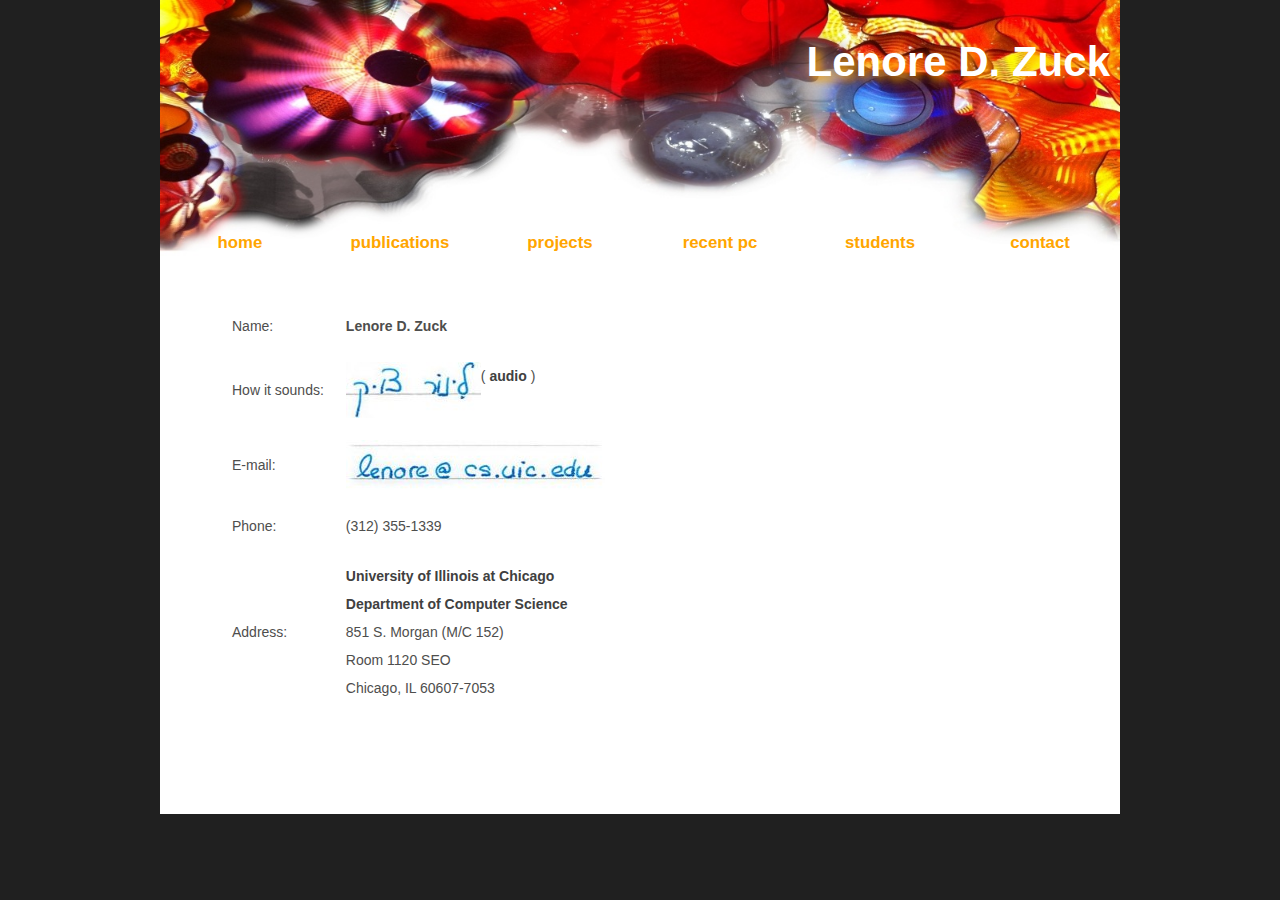
<file: contact.html>
<!DOCTYPE html PUBLIC "-//W3C//DTD XHTML 1.0 Strict//EN"
"http://www.w3.org/TR/xhtml1/DTD/xhtml1-strict.dtd">

<html xmlns="http://www.w3.org/1999/xhtml">
<head>
<meta name="keywords" content="" />
<meta name="description" content="" />
<meta http-equiv="content-type" content="text/html; charset=utf-8" />
  <title>Lenore D. Zuck</title>
<link href="style.css" rel="stylesheet" type="text/css" media="screen" />
</head>

<body>
  <!--<h1 class="title"> Lenore Zuck </h1> -->
  <!-- <div id="background_image"> -->
  <!--   <img src='images/banner.jpg' style='width:100%;height:100%' alt='[]'/> -->
  <!-- </div> -->
  <div id="main">
    <div id="header">
      <h1 class="title">Lenore D. Zuck</h1>
      <div id="menu">
	<ul>
	  <li ><a href="index.html"> home </a> </li>
	  <li ><a href="publications.html"> publications </a> </li>
	  <li ><a href="projects.html"> projects </a> </li>
	  <li ><a href="recent_pc.html"> recent pc </a> </li>
	  <li ><a href="students.html"> students </a> </li>
	  <li ><a href="contact.html"> contact </a> </li>
	</ul>
      </div>
      <!-- end menu -->
    </div> <!-- end header -->
    <div id="banner"> </div>    
    <div id ="page_content">  
      <table border="0" cellpadding="10">
	<tr> <td> Name: </td> <td> <b> Lenore D. Zuck </b> </td> </tr>
	<tr> <td> How it sounds: </td> <td>
	    <img src="images/hebrew_name.jpg" />
	    ( <a href="files/name.m4a" /> audio </a> )
      </td></tr>
      <tr> <td> E-mail: </td> <td> <img src="images/email.jpg"/> </td> </tr>
      <tr> <td> Phone: </td> <td> (312) 355-1339 </td></tr>
      <tr> <td> Address: </td> <td>
	  <a href="http://www.uic.edu/uic/"> University of Illinois at Chicago </a> <br/>
	  <a href="http://www.cs.uic.edu/"> Department of Computer Science </a> <br/>
	  851 S. Morgan (M/C 152) <br/>
	  Room 1120 SEO <br/>
	  Chicago, IL 60607-7053
      </td></tr>
    </table>
  </div> <!-- end page_content -->
</div> <!-- end main -->

</body>

</html>
</file>
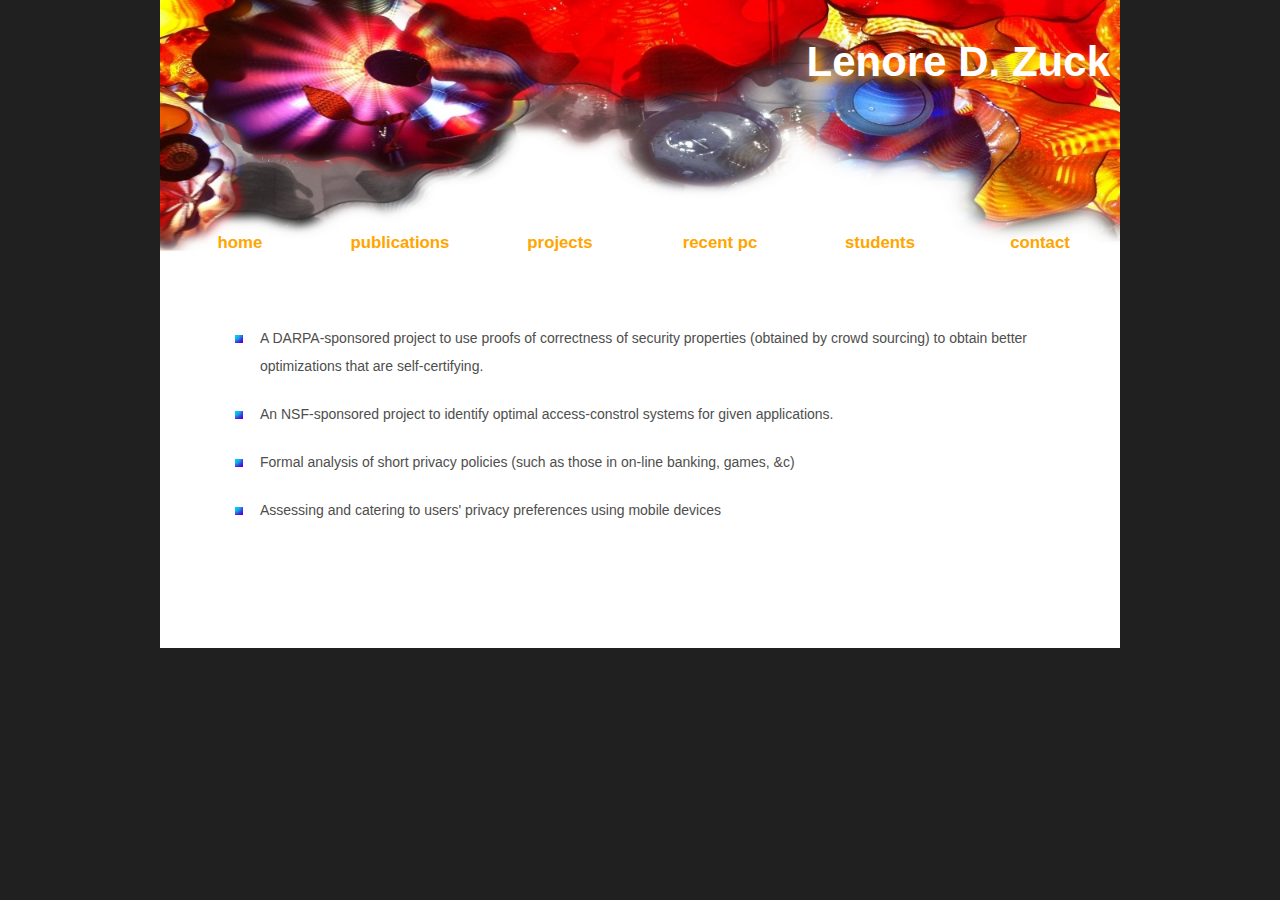
<file: projects.html>
<!DOCTYPE html PUBLIC "-//W3C//DTD XHTML 1.0 Strict//EN"
"http://www.w3.org/TR/xhtml1/DTD/xhtml1-strict.dtd">

<html xmlns="http://www.w3.org/1999/xhtml">
<head>
<meta name="keywords" content="" />
<meta name="description" content="" />
<meta http-equiv="content-type" content="text/html; charset=utf-8" />
  <title>Lenore D. Zuck</title>
<link href="style.css" rel="stylesheet" type="text/css" media="screen" />
</head>

<body>
  <!--<h1 class="title"> Lenore Zuck </h1> -->
  <!-- <div id="background_image"> -->
  <!--   <img src='images/banner.jpg' style='width:100%;height:100%' alt='[]'/> -->
  <!-- </div> -->
  <div id="main">
    <div id="header">
      <h1 class="title">Lenore D. Zuck</h1>
      <div id="menu">
	<ul>
	  <li ><a href="index.html"> home </a> </li>
	  <li ><a href="publications.html"> publications </a> </li>
	  <li ><a href="projects.html"> projects </a> </li>
	  <li ><a href="recent_pc.html"> recent pc </a> </li>
	  <li ><a href="students.html"> students </a> </li>
	  <li ><a href="contact.html"> contact </a> </li>
	</ul>
      </div>
      <!-- end menu -->
    </div> <!-- end header -->    
    <div id="banner"> </div>    
    <div id ="page_content">
      <ul>
	<li> A DARPA-sponsored project to use proofs of correctness of security properties (obtained by crowd sourcing) to obtain better optimizations that are self-certifying. </li>

	<li> An NSF-sponsored project to identify optimal access-constrol systems for given applications. </li>
	
	<li> Formal analysis of short privacy policies (such as those in on-line banking, games, &c) </li>
	
	<li> Assessing and catering to users' privacy preferences using mobile devices </li>
      </ul>
    </div> <!-- end page_content -->
  </div> <!-- end main -->

</body>

</html>
</file>
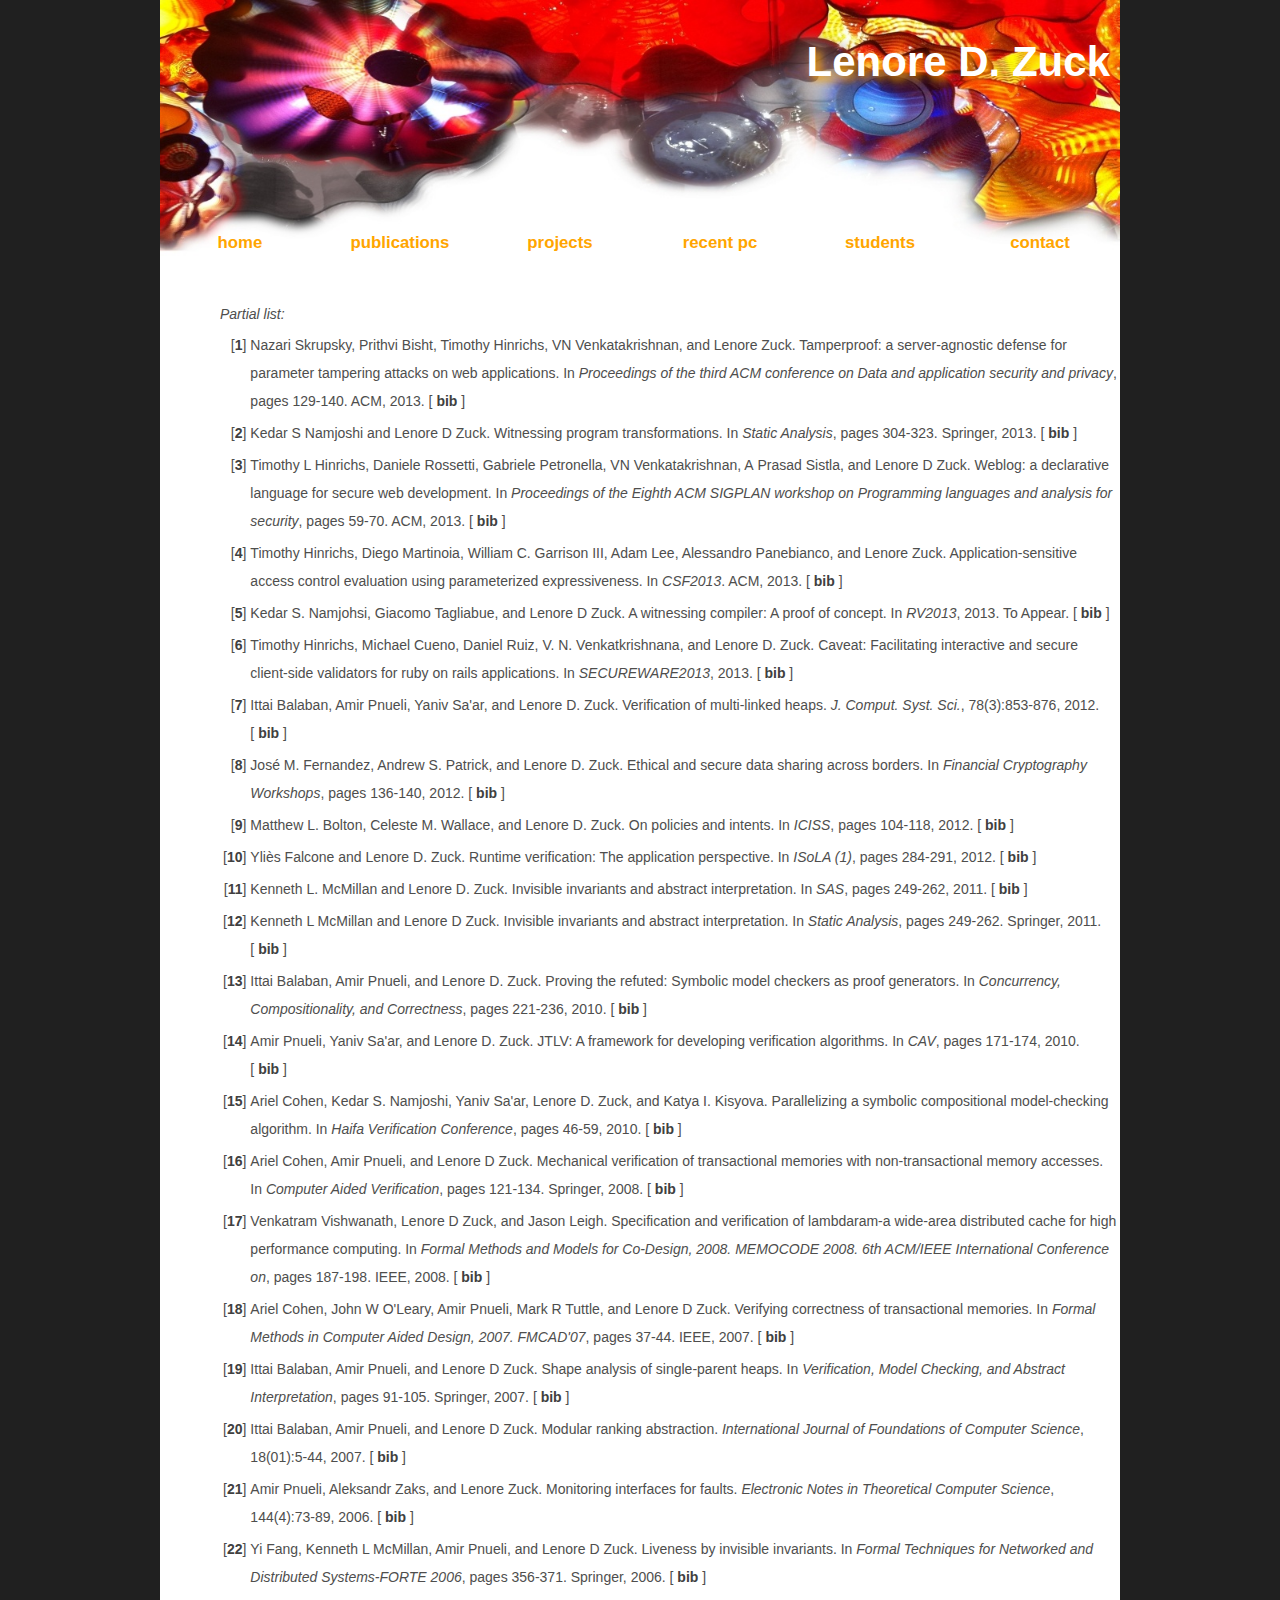
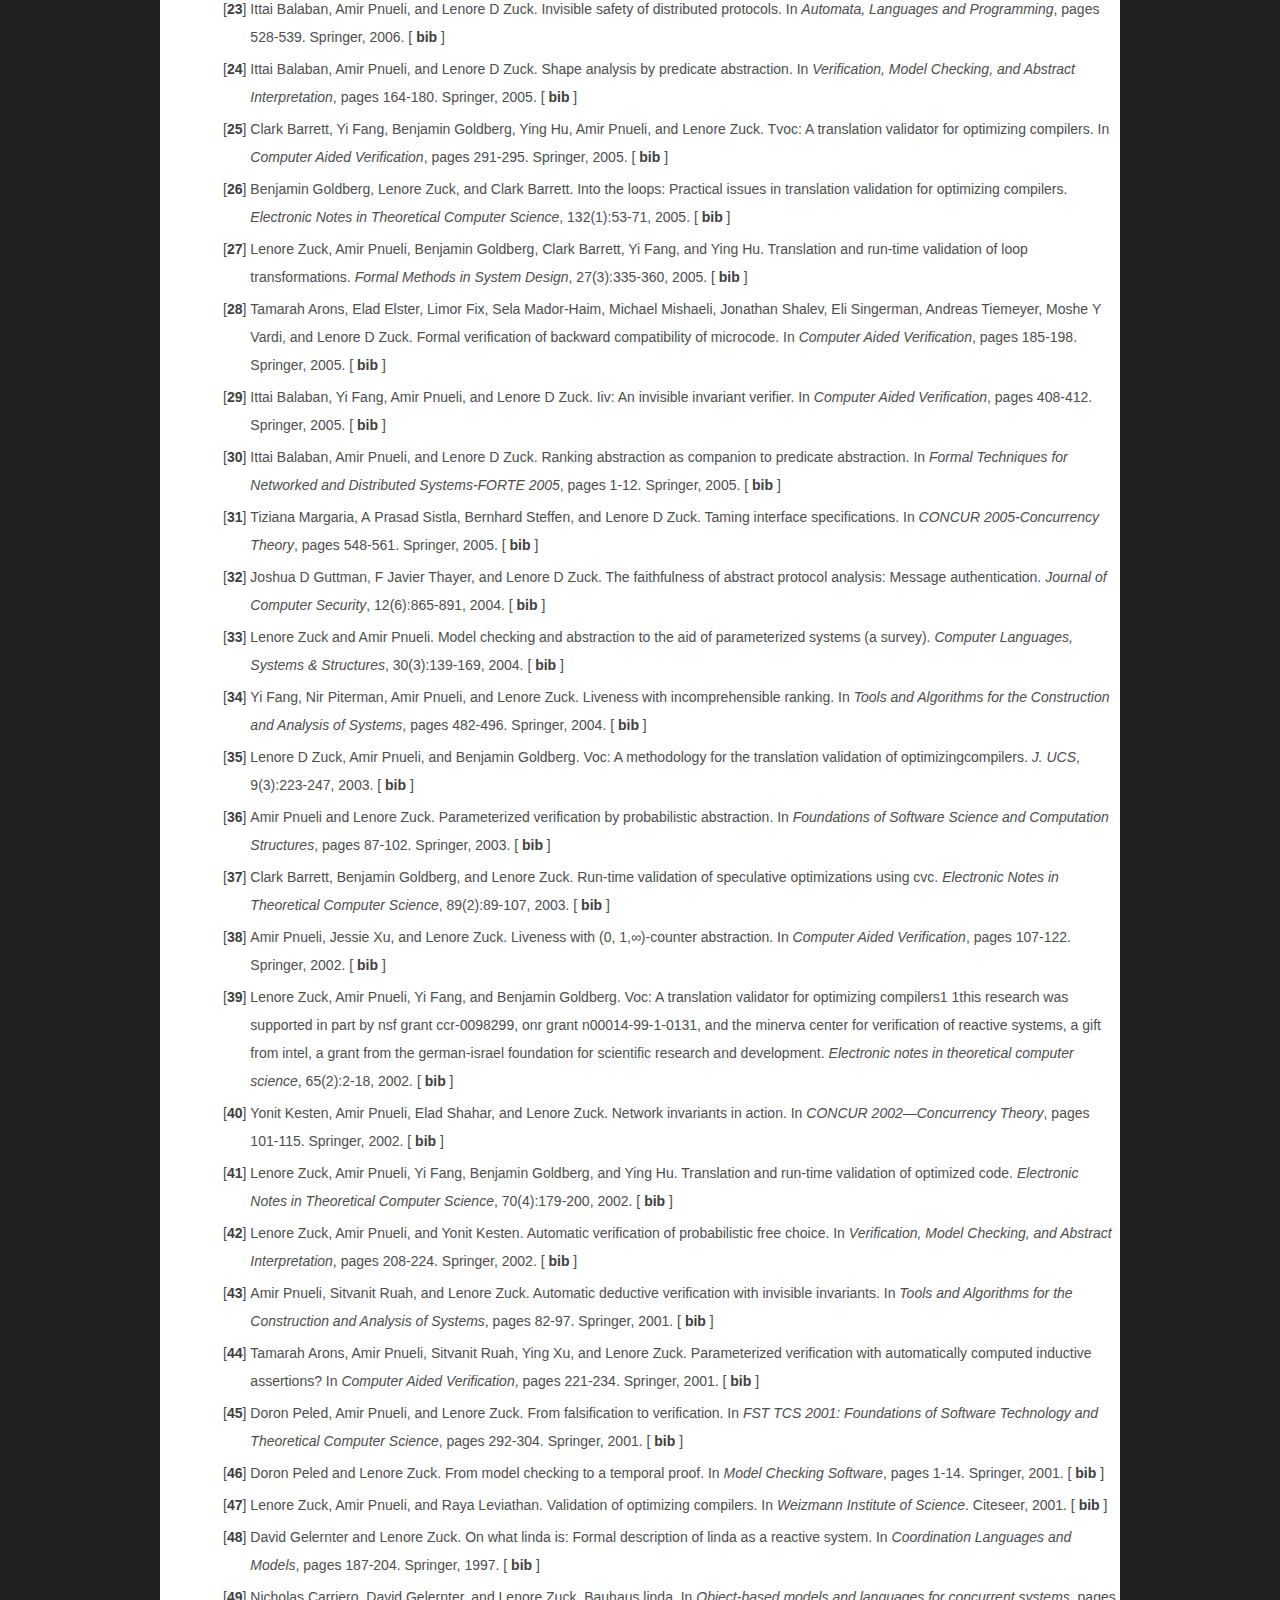
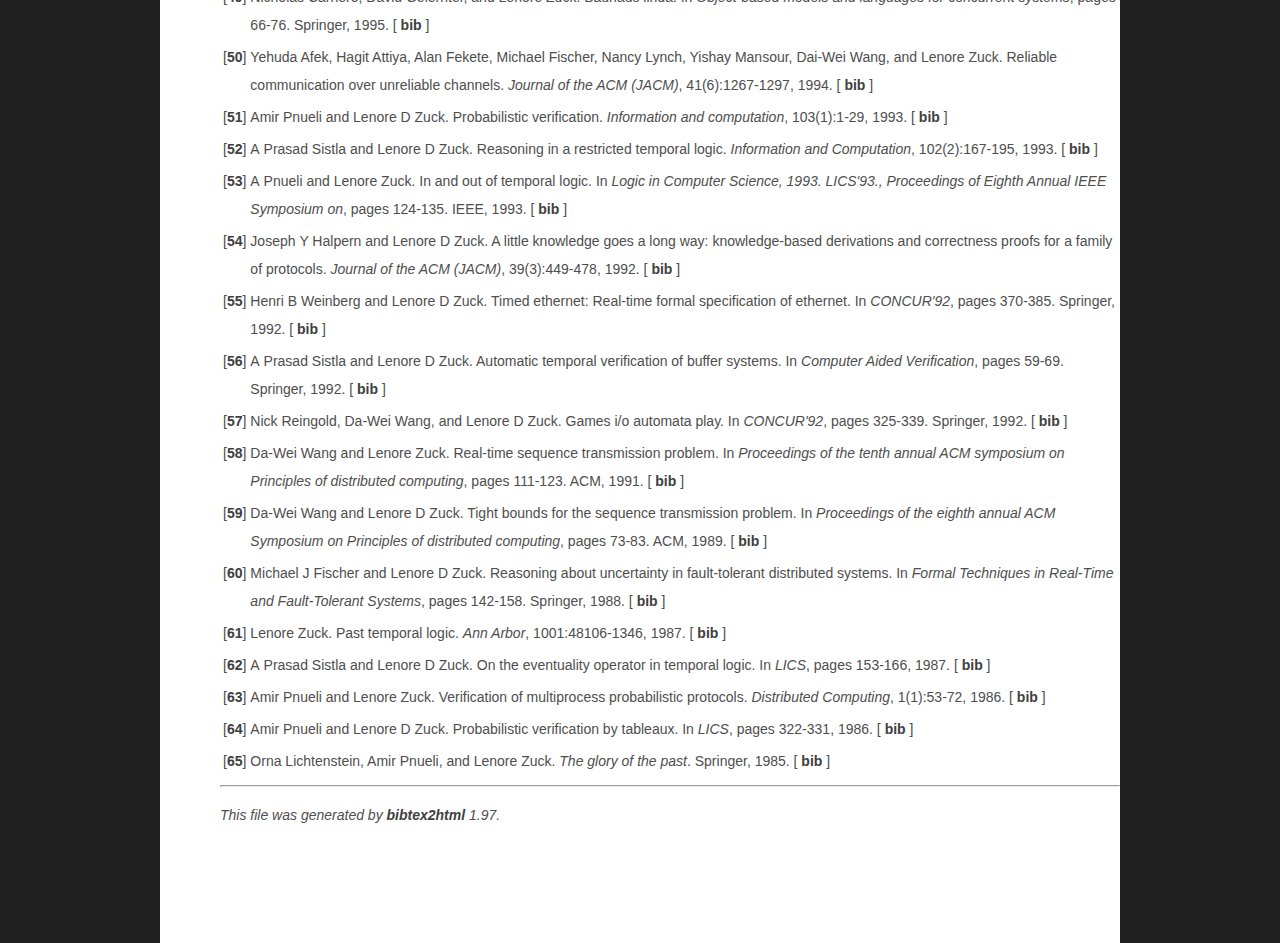
<file: publications.html>
<!DOCTYPE html PUBLIC "-//W3C//DTD XHTML 1.0 Strict//EN"
"http://www.w3.org/TR/xhtml1/DTD/xhtml1-strict.dtd">

<html xmlns="http://www.w3.org/1999/xhtml">
<head>
<meta name="keywords" content="" />
<meta name="description" content="" />
<meta http-equiv="content-type" content="text/html; charset=utf-8" />
  <title>Lenore D. Zuck</title>
<link href="style.css" rel="stylesheet" type="text/css" media="screen" />
</head>

<body>
  <!--<h1 class="title"> Lenore Zuck </h1> -->
  <!-- <div id="background_image"> -->
  <!--   <img src='images/banner.jpg' style='width:100%;height:100%' alt='[]'/> -->
  <!-- </div> -->
  <div id="main">
    <div id="header">
      <h1 class="title">Lenore D. Zuck</h1>
      <div id="menu">
	<ul>
	  <li ><a href="index.html"> home </a> </li>
	  <li ><a href="publications.html"> publications </a> </li>
	  <li ><a href="projects.html"> projects </a> </li>
	  <li ><a href="recent_pc.html"> recent pc </a> </li>
	  <li ><a href="students.html"> students </a> </li>
	  <li ><a href="contact.html"> contact </a> </li>
	</ul>
      </div>
      <!-- end menu -->
    </div> <!-- end header -->
    <div id="banner"> </div>    
    <div id ="page_content">  
      <i> Partial list: </i>
      <br />
<table>

<tr valign="top">
<td align="right" class="bibtexnumber">
[<a name="skrupsky2013tamperproof">1</a>]
</td>
<td class="bibtexitem">
Nazari Skrupsky, Prithvi Bisht, Timothy Hinrichs, VN&nbsp;Venkatakrishnan, and
  Lenore Zuck.
 Tamperproof: a server-agnostic defense for parameter tampering
  attacks on web applications.
 In <em>Proceedings of the third ACM conference on Data and
  application security and privacy</em>, pages 129-140. ACM, 2013.
[&nbsp;<a href="publications_bib.html#skrupsky2013tamperproof">bib</a>&nbsp;]

</td>
</tr>


<tr valign="top">
<td align="right" class="bibtexnumber">
[<a name="namjoshi2013witnessing">2</a>]
</td>
<td class="bibtexitem">
Kedar&nbsp;S Namjoshi and Lenore&nbsp;D Zuck.
 Witnessing program transformations.
 In <em>Static Analysis</em>, pages 304-323. Springer, 2013.
[&nbsp;<a href="publications_bib.html#namjoshi2013witnessing">bib</a>&nbsp;]

</td>
</tr>


<tr valign="top">
<td align="right" class="bibtexnumber">
[<a name="hinrichs2013weblog">3</a>]
</td>
<td class="bibtexitem">
Timothy&nbsp;L Hinrichs, Daniele Rossetti, Gabriele Petronella, VN&nbsp;Venkatakrishnan,
  A&nbsp;Prasad Sistla, and Lenore&nbsp;D Zuck.
 Weblog: a declarative language for secure web development.
 In <em>Proceedings of the Eighth ACM SIGPLAN workshop on Programming
  languages and analysis for security</em>, pages 59-70. ACM, 2013.
[&nbsp;<a href="publications_bib.html#hinrichs2013weblog">bib</a>&nbsp;]

</td>
</tr>


<tr valign="top">
<td align="right" class="bibtexnumber">
[<a name="csf2013">4</a>]
</td>
<td class="bibtexitem">
Timothy Hinrichs, Diego Martinoia, William C.&nbsp;Garrison III, Adam Lee,
  Alessandro Panebianco, and Lenore Zuck.
 Application-sensitive access control evaluation using parameterized
  expressiveness.
 In <em>CSF2013</em>. ACM, 2013.
[&nbsp;<a href="publications_bib.html#csf2013">bib</a>&nbsp;]

</td>
</tr>


<tr valign="top">
<td align="right" class="bibtexnumber">
[<a name="rv2013">5</a>]
</td>
<td class="bibtexitem">
Kedar&nbsp;S. Namjohsi, Giacomo Tagliabue, and Lenore&nbsp;D Zuck.
 A witnessing compiler: A proof of concept.
 In <em>RV2013</em>, 2013.
 To Appear.
[&nbsp;<a href="publications_bib.html#rv2013">bib</a>&nbsp;]

</td>
</tr>


<tr valign="top">
<td align="right" class="bibtexnumber">
[<a name="secureware2013">6</a>]
</td>
<td class="bibtexitem">
Timothy Hinrichs, Michael Cueno, Daniel Ruiz, V.&nbsp;N. Venkatkrishnana, and
  Lenore&nbsp;D. Zuck.
 Caveat: Facilitating interactive and secure client-side validators
  for ruby on rails applications.
 In <em>SECUREWARE2013</em>, 2013.
[&nbsp;<a href="publications_bib.html#secureware2013">bib</a>&nbsp;]

</td>
</tr>


<tr valign="top">
<td align="right" class="bibtexnumber">
[<a name="DBLP:journals/jcss/BalabanPSZ12">7</a>]
</td>
<td class="bibtexitem">
Ittai Balaban, Amir Pnueli, Yaniv Sa'ar, and Lenore&nbsp;D. Zuck.
 Verification of multi-linked heaps.
 <em>J. Comput. Syst. Sci.</em>, 78(3):853-876, 2012.
[&nbsp;<a href="publications_bib.html#DBLP:journals/jcss/BalabanPSZ12">bib</a>&nbsp;]

</td>
</tr>


<tr valign="top">
<td align="right" class="bibtexnumber">
[<a name="DBLP:conf/fc/FernandezPZ12">8</a>]
</td>
<td class="bibtexitem">
Jos&eacute;&nbsp;M. Fernandez, Andrew&nbsp;S. Patrick, and Lenore&nbsp;D. Zuck.
 Ethical and secure data sharing across borders.
 In <em>Financial Cryptography Workshops</em>, pages 136-140, 2012.
[&nbsp;<a href="publications_bib.html#DBLP:conf/fc/FernandezPZ12">bib</a>&nbsp;]

</td>
</tr>


<tr valign="top">
<td align="right" class="bibtexnumber">
[<a name="DBLP:conf/iciss/BoltonWZ12">9</a>]
</td>
<td class="bibtexitem">
Matthew&nbsp;L. Bolton, Celeste&nbsp;M. Wallace, and Lenore&nbsp;D. Zuck.
 On policies and intents.
 In <em>ICISS</em>, pages 104-118, 2012.
[&nbsp;<a href="publications_bib.html#DBLP:conf/iciss/BoltonWZ12">bib</a>&nbsp;]

</td>
</tr>


<tr valign="top">
<td align="right" class="bibtexnumber">
[<a name="DBLP:conf/isola/FalconeZ12">10</a>]
</td>
<td class="bibtexitem">
Yli&egrave;s Falcone and Lenore&nbsp;D. Zuck.
 Runtime verification: The application perspective.
 In <em>ISoLA (1)</em>, pages 284-291, 2012.
[&nbsp;<a href="publications_bib.html#DBLP:conf/isola/FalconeZ12">bib</a>&nbsp;]

</td>
</tr>


<tr valign="top">
<td align="right" class="bibtexnumber">
[<a name="DBLP:conf/sas/McMillanZ11">11</a>]
</td>
<td class="bibtexitem">
Kenneth&nbsp;L. McMillan and Lenore&nbsp;D. Zuck.
 Invisible invariants and abstract interpretation.
 In <em>SAS</em>, pages 249-262, 2011.
[&nbsp;<a href="publications_bib.html#DBLP:conf/sas/McMillanZ11">bib</a>&nbsp;]

</td>
</tr>


<tr valign="top">
<td align="right" class="bibtexnumber">
[<a name="mcmillan2011invisible">12</a>]
</td>
<td class="bibtexitem">
Kenneth&nbsp;L McMillan and Lenore&nbsp;D Zuck.
 Invisible invariants and abstract interpretation.
 In <em>Static Analysis</em>, pages 249-262. Springer, 2011.
[&nbsp;<a href="publications_bib.html#mcmillan2011invisible">bib</a>&nbsp;]

</td>
</tr>


<tr valign="top">
<td align="right" class="bibtexnumber">
[<a name="DBLP:conf/birthday/BalabanPZ10">13</a>]
</td>
<td class="bibtexitem">
Ittai Balaban, Amir Pnueli, and Lenore&nbsp;D. Zuck.
 Proving the refuted: Symbolic model checkers as proof generators.
 In <em>Concurrency, Compositionality, and Correctness</em>, pages
  221-236, 2010.
[&nbsp;<a href="publications_bib.html#DBLP:conf/birthday/BalabanPZ10">bib</a>&nbsp;]

</td>
</tr>


<tr valign="top">
<td align="right" class="bibtexnumber">
[<a name="DBLP:conf/cav/PnueliSZ10">14</a>]
</td>
<td class="bibtexitem">
Amir Pnueli, Yaniv Sa'ar, and Lenore&nbsp;D. Zuck.
 JTLV: A framework for developing verification algorithms.
 In <em>CAV</em>, pages 171-174, 2010.
[&nbsp;<a href="publications_bib.html#DBLP:conf/cav/PnueliSZ10">bib</a>&nbsp;]

</td>
</tr>


<tr valign="top">
<td align="right" class="bibtexnumber">
[<a name="DBLP:conf/hvc/CohenNSZK10">15</a>]
</td>
<td class="bibtexitem">
Ariel Cohen, Kedar&nbsp;S. Namjoshi, Yaniv Sa'ar, Lenore&nbsp;D. Zuck, and Katya&nbsp;I.
  Kisyova.
 Parallelizing a symbolic compositional model-checking algorithm.
 In <em>Haifa Verification Conference</em>, pages 46-59, 2010.
[&nbsp;<a href="publications_bib.html#DBLP:conf/hvc/CohenNSZK10">bib</a>&nbsp;]

</td>
</tr>


<tr valign="top">
<td align="right" class="bibtexnumber">
[<a name="cohen2008mechanical">16</a>]
</td>
<td class="bibtexitem">
Ariel Cohen, Amir Pnueli, and Lenore&nbsp;D Zuck.
 Mechanical verification of transactional memories with
  non-transactional memory accesses.
 In <em>Computer Aided Verification</em>, pages 121-134. Springer, 2008.
[&nbsp;<a href="publications_bib.html#cohen2008mechanical">bib</a>&nbsp;]

</td>
</tr>


<tr valign="top">
<td align="right" class="bibtexnumber">
[<a name="vishwanath2008specification">17</a>]
</td>
<td class="bibtexitem">
Venkatram Vishwanath, Lenore&nbsp;D Zuck, and Jason Leigh.
 Specification and verification of lambdaram-a wide-area distributed
  cache for high performance computing.
 In <em>Formal Methods and Models for Co-Design, 2008. MEMOCODE 2008.
  6th ACM/IEEE International Conference on</em>, pages 187-198. IEEE, 2008.
[&nbsp;<a href="publications_bib.html#vishwanath2008specification">bib</a>&nbsp;]

</td>
</tr>


<tr valign="top">
<td align="right" class="bibtexnumber">
[<a name="cohen2007verifying">18</a>]
</td>
<td class="bibtexitem">
Ariel Cohen, John&nbsp;W O'Leary, Amir Pnueli, Mark&nbsp;R Tuttle, and Lenore&nbsp;D Zuck.
 Verifying correctness of transactional memories.
 In <em>Formal Methods in Computer Aided Design, 2007. FMCAD'07</em>,
  pages 37-44. IEEE, 2007.
[&nbsp;<a href="publications_bib.html#cohen2007verifying">bib</a>&nbsp;]

</td>
</tr>


<tr valign="top">
<td align="right" class="bibtexnumber">
[<a name="balaban2007shape">19</a>]
</td>
<td class="bibtexitem">
Ittai Balaban, Amir Pnueli, and Lenore&nbsp;D Zuck.
 Shape analysis of single-parent heaps.
 In <em>Verification, Model Checking, and Abstract Interpretation</em>,
  pages 91-105. Springer, 2007.
[&nbsp;<a href="publications_bib.html#balaban2007shape">bib</a>&nbsp;]

</td>
</tr>


<tr valign="top">
<td align="right" class="bibtexnumber">
[<a name="balaban2007modular">20</a>]
</td>
<td class="bibtexitem">
Ittai Balaban, Amir Pnueli, and Lenore&nbsp;D Zuck.
 Modular ranking abstraction.
 <em>International Journal of Foundations of Computer Science</em>,
  18(01):5-44, 2007.
[&nbsp;<a href="publications_bib.html#balaban2007modular">bib</a>&nbsp;]

</td>
</tr>


<tr valign="top">
<td align="right" class="bibtexnumber">
[<a name="pnueli2006monitoring">21</a>]
</td>
<td class="bibtexitem">
Amir Pnueli, Aleksandr Zaks, and Lenore Zuck.
 Monitoring interfaces for faults.
 <em>Electronic Notes in Theoretical Computer Science</em>,
  144(4):73-89, 2006.
[&nbsp;<a href="publications_bib.html#pnueli2006monitoring">bib</a>&nbsp;]

</td>
</tr>


<tr valign="top">
<td align="right" class="bibtexnumber">
[<a name="fang2006liveness">22</a>]
</td>
<td class="bibtexitem">
Yi&nbsp;Fang, Kenneth&nbsp;L McMillan, Amir Pnueli, and Lenore&nbsp;D Zuck.
 Liveness by invisible invariants.
 In <em>Formal Techniques for Networked and Distributed Systems-FORTE
  2006</em>, pages 356-371. Springer, 2006.
[&nbsp;<a href="publications_bib.html#fang2006liveness">bib</a>&nbsp;]

</td>
</tr>


<tr valign="top">
<td align="right" class="bibtexnumber">
[<a name="balaban2006invisible">23</a>]
</td>
<td class="bibtexitem">
Ittai Balaban, Amir Pnueli, and Lenore&nbsp;D Zuck.
 Invisible safety of distributed protocols.
 In <em>Automata, Languages and Programming</em>, pages 528-539.
  Springer, 2006.
[&nbsp;<a href="publications_bib.html#balaban2006invisible">bib</a>&nbsp;]

</td>
</tr>


<tr valign="top">
<td align="right" class="bibtexnumber">
[<a name="balaban2005shape">24</a>]
</td>
<td class="bibtexitem">
Ittai Balaban, Amir Pnueli, and Lenore&nbsp;D Zuck.
 Shape analysis by predicate abstraction.
 In <em>Verification, Model Checking, and Abstract Interpretation</em>,
  pages 164-180. Springer, 2005.
[&nbsp;<a href="publications_bib.html#balaban2005shape">bib</a>&nbsp;]

</td>
</tr>


<tr valign="top">
<td align="right" class="bibtexnumber">
[<a name="barrett2005tvoc">25</a>]
</td>
<td class="bibtexitem">
Clark Barrett, Yi&nbsp;Fang, Benjamin Goldberg, Ying Hu, Amir Pnueli, and Lenore
  Zuck.
 Tvoc: A translation validator for optimizing compilers.
 In <em>Computer Aided Verification</em>, pages 291-295. Springer, 2005.
[&nbsp;<a href="publications_bib.html#barrett2005tvoc">bib</a>&nbsp;]

</td>
</tr>


<tr valign="top">
<td align="right" class="bibtexnumber">
[<a name="goldberg2005into">26</a>]
</td>
<td class="bibtexitem">
Benjamin Goldberg, Lenore Zuck, and Clark Barrett.
 Into the loops: Practical issues in translation validation for
  optimizing compilers.
 <em>Electronic Notes in Theoretical Computer Science</em>,
  132(1):53-71, 2005.
[&nbsp;<a href="publications_bib.html#goldberg2005into">bib</a>&nbsp;]

</td>
</tr>


<tr valign="top">
<td align="right" class="bibtexnumber">
[<a name="zuck2005translation">27</a>]
</td>
<td class="bibtexitem">
Lenore Zuck, Amir Pnueli, Benjamin Goldberg, Clark Barrett, Yi&nbsp;Fang, and Ying
  Hu.
 Translation and run-time validation of loop transformations.
 <em>Formal Methods in System Design</em>, 27(3):335-360, 2005.
[&nbsp;<a href="publications_bib.html#zuck2005translation">bib</a>&nbsp;]

</td>
</tr>


<tr valign="top">
<td align="right" class="bibtexnumber">
[<a name="arons2005formal">28</a>]
</td>
<td class="bibtexitem">
Tamarah Arons, Elad Elster, Limor Fix, Sela Mador-Haim, Michael Mishaeli,
  Jonathan Shalev, Eli Singerman, Andreas Tiemeyer, Moshe&nbsp;Y Vardi, and Lenore&nbsp;D
  Zuck.
 Formal verification of backward compatibility of microcode.
 In <em>Computer Aided Verification</em>, pages 185-198. Springer, 2005.
[&nbsp;<a href="publications_bib.html#arons2005formal">bib</a>&nbsp;]

</td>
</tr>


<tr valign="top">
<td align="right" class="bibtexnumber">
[<a name="balaban2005iiv">29</a>]
</td>
<td class="bibtexitem">
Ittai Balaban, Yi&nbsp;Fang, Amir Pnueli, and Lenore&nbsp;D Zuck.
 Iiv: An invisible invariant verifier.
 In <em>Computer Aided Verification</em>, pages 408-412. Springer, 2005.
[&nbsp;<a href="publications_bib.html#balaban2005iiv">bib</a>&nbsp;]

</td>
</tr>


<tr valign="top">
<td align="right" class="bibtexnumber">
[<a name="balaban2005ranking">30</a>]
</td>
<td class="bibtexitem">
Ittai Balaban, Amir Pnueli, and Lenore&nbsp;D Zuck.
 Ranking abstraction as companion to predicate abstraction.
 In <em>Formal Techniques for Networked and Distributed Systems-FORTE
  2005</em>, pages 1-12. Springer, 2005.
[&nbsp;<a href="publications_bib.html#balaban2005ranking">bib</a>&nbsp;]

</td>
</tr>


<tr valign="top">
<td align="right" class="bibtexnumber">
[<a name="margaria2005taming">31</a>]
</td>
<td class="bibtexitem">
Tiziana Margaria, A&nbsp;Prasad Sistla, Bernhard Steffen, and Lenore&nbsp;D Zuck.
 Taming interface specifications.
 In <em>CONCUR 2005-Concurrency Theory</em>, pages 548-561. Springer,
  2005.
[&nbsp;<a href="publications_bib.html#margaria2005taming">bib</a>&nbsp;]

</td>
</tr>


<tr valign="top">
<td align="right" class="bibtexnumber">
[<a name="guttman2004faithfulness">32</a>]
</td>
<td class="bibtexitem">
Joshua&nbsp;D Guttman, F&nbsp;Javier Thayer, and Lenore&nbsp;D Zuck.
 The faithfulness of abstract protocol analysis: Message
  authentication.
 <em>Journal of Computer Security</em>, 12(6):865-891, 2004.
[&nbsp;<a href="publications_bib.html#guttman2004faithfulness">bib</a>&nbsp;]

</td>
</tr>


<tr valign="top">
<td align="right" class="bibtexnumber">
[<a name="zuck2004model">33</a>]
</td>
<td class="bibtexitem">
Lenore Zuck and Amir Pnueli.
 Model checking and abstraction to the aid of parameterized systems (a
  survey).
 <em>Computer Languages, Systems &amp; Structures</em>, 30(3):139-169,
  2004.
[&nbsp;<a href="publications_bib.html#zuck2004model">bib</a>&nbsp;]

</td>
</tr>


<tr valign="top">
<td align="right" class="bibtexnumber">
[<a name="fang2004liveness">34</a>]
</td>
<td class="bibtexitem">
Yi&nbsp;Fang, Nir Piterman, Amir Pnueli, and Lenore Zuck.
 Liveness with incomprehensible ranking.
 In <em>Tools and Algorithms for the Construction and Analysis of
  Systems</em>, pages 482-496. Springer, 2004.
[&nbsp;<a href="publications_bib.html#fang2004liveness">bib</a>&nbsp;]

</td>
</tr>


<tr valign="top">
<td align="right" class="bibtexnumber">
[<a name="zuck2003voc">35</a>]
</td>
<td class="bibtexitem">
Lenore&nbsp;D Zuck, Amir Pnueli, and Benjamin Goldberg.
 Voc: A methodology for the translation validation of
  optimizingcompilers.
 <em>J. UCS</em>, 9(3):223-247, 2003.
[&nbsp;<a href="publications_bib.html#zuck2003voc">bib</a>&nbsp;]

</td>
</tr>


<tr valign="top">
<td align="right" class="bibtexnumber">
[<a name="pnueli2003parameterized">36</a>]
</td>
<td class="bibtexitem">
Amir Pnueli and Lenore Zuck.
 Parameterized verification by probabilistic abstraction.
 In <em>Foundations of Software Science and Computation Structures</em>,
  pages 87-102. Springer, 2003.
[&nbsp;<a href="publications_bib.html#pnueli2003parameterized">bib</a>&nbsp;]

</td>
</tr>


<tr valign="top">
<td align="right" class="bibtexnumber">
[<a name="barrett2003run">37</a>]
</td>
<td class="bibtexitem">
Clark Barrett, Benjamin Goldberg, and Lenore Zuck.
 Run-time validation of speculative optimizations using cvc.
 <em>Electronic Notes in Theoretical Computer Science</em>,
  89(2):89-107, 2003.
[&nbsp;<a href="publications_bib.html#barrett2003run">bib</a>&nbsp;]

</td>
</tr>


<tr valign="top">
<td align="right" class="bibtexnumber">
[<a name="pnueli2002liveness">38</a>]
</td>
<td class="bibtexitem">
Amir Pnueli, Jessie Xu, and Lenore Zuck.
 Liveness with (0, 1,∞)-counter abstraction.
 In <em>Computer Aided Verification</em>, pages 107-122. Springer, 2002.
[&nbsp;<a href="publications_bib.html#pnueli2002liveness">bib</a>&nbsp;]

</td>
</tr>


<tr valign="top">
<td align="right" class="bibtexnumber">
[<a name="zuck2002voc">39</a>]
</td>
<td class="bibtexitem">
Lenore Zuck, Amir Pnueli, Yi&nbsp;Fang, and Benjamin Goldberg.
 Voc: A translation validator for optimizing compilers1 1this research
  was supported in part by nsf grant ccr-0098299, onr grant n00014-99-1-0131,
  and the minerva center for verification of reactive systems, a gift from
  intel, a grant from the german-israel foundation for scientific research and
  development.
 <em>Electronic notes in theoretical computer science</em>, 65(2):2-18,
  2002.
[&nbsp;<a href="publications_bib.html#zuck2002voc">bib</a>&nbsp;]

</td>
</tr>


<tr valign="top">
<td align="right" class="bibtexnumber">
[<a name="kesten2002network">40</a>]
</td>
<td class="bibtexitem">
Yonit Kesten, Amir Pnueli, Elad Shahar, and Lenore Zuck.
 Network invariants in action.
 In <em>CONCUR 2002—Concurrency Theory</em>, pages 101-115. Springer,
  2002.
[&nbsp;<a href="publications_bib.html#kesten2002network">bib</a>&nbsp;]

</td>
</tr>


<tr valign="top">
<td align="right" class="bibtexnumber">
[<a name="zuck2002translation">41</a>]
</td>
<td class="bibtexitem">
Lenore Zuck, Amir Pnueli, Yi&nbsp;Fang, Benjamin Goldberg, and Ying Hu.
 Translation and run-time validation of optimized code.
 <em>Electronic Notes in Theoretical Computer Science</em>,
  70(4):179-200, 2002.
[&nbsp;<a href="publications_bib.html#zuck2002translation">bib</a>&nbsp;]

</td>
</tr>


<tr valign="top">
<td align="right" class="bibtexnumber">
[<a name="zuck2002automatic">42</a>]
</td>
<td class="bibtexitem">
Lenore Zuck, Amir Pnueli, and Yonit Kesten.
 Automatic verification of probabilistic free choice.
 In <em>Verification, Model Checking, and Abstract Interpretation</em>,
  pages 208-224. Springer, 2002.
[&nbsp;<a href="publications_bib.html#zuck2002automatic">bib</a>&nbsp;]

</td>
</tr>


<tr valign="top">
<td align="right" class="bibtexnumber">
[<a name="pnueli2001automatic">43</a>]
</td>
<td class="bibtexitem">
Amir Pnueli, Sitvanit Ruah, and Lenore Zuck.
 Automatic deductive verification with invisible invariants.
 In <em>Tools and Algorithms for the Construction and Analysis of
  Systems</em>, pages 82-97. Springer, 2001.
[&nbsp;<a href="publications_bib.html#pnueli2001automatic">bib</a>&nbsp;]

</td>
</tr>


<tr valign="top">
<td align="right" class="bibtexnumber">
[<a name="arons2001parameterized">44</a>]
</td>
<td class="bibtexitem">
Tamarah Arons, Amir Pnueli, Sitvanit Ruah, Ying Xu, and Lenore Zuck.
 Parameterized verification with automatically computed inductive
  assertions?
 In <em>Computer Aided Verification</em>, pages 221-234. Springer, 2001.
[&nbsp;<a href="publications_bib.html#arons2001parameterized">bib</a>&nbsp;]

</td>
</tr>


<tr valign="top">
<td align="right" class="bibtexnumber">
[<a name="peled2001falsification">45</a>]
</td>
<td class="bibtexitem">
Doron Peled, Amir Pnueli, and Lenore Zuck.
 From falsification to verification.
 In <em>FST TCS 2001: Foundations of Software Technology and
  Theoretical Computer Science</em>, pages 292-304. Springer, 2001.
[&nbsp;<a href="publications_bib.html#peled2001falsification">bib</a>&nbsp;]

</td>
</tr>


<tr valign="top">
<td align="right" class="bibtexnumber">
[<a name="peled2001model">46</a>]
</td>
<td class="bibtexitem">
Doron Peled and Lenore Zuck.
 From model checking to a temporal proof.
 In <em>Model Checking Software</em>, pages 1-14. Springer, 2001.
[&nbsp;<a href="publications_bib.html#peled2001model">bib</a>&nbsp;]

</td>
</tr>


<tr valign="top">
<td align="right" class="bibtexnumber">
[<a name="zuck2001validation">47</a>]
</td>
<td class="bibtexitem">
Lenore Zuck, Amir Pnueli, and Raya Leviathan.
 Validation of optimizing compilers.
 In <em>Weizmann Institute of Science</em>. Citeseer, 2001.
[&nbsp;<a href="publications_bib.html#zuck2001validation">bib</a>&nbsp;]

</td>
</tr>


<tr valign="top">
<td align="right" class="bibtexnumber">
[<a name="gelernter1997linda">48</a>]
</td>
<td class="bibtexitem">
David Gelernter and Lenore Zuck.
 On what linda is: Formal description of linda as a reactive system.
 In <em>Coordination Languages and Models</em>, pages 187-204. Springer,
  1997.
[&nbsp;<a href="publications_bib.html#gelernter1997linda">bib</a>&nbsp;]

</td>
</tr>


<tr valign="top">
<td align="right" class="bibtexnumber">
[<a name="carriero1995bauhaus">49</a>]
</td>
<td class="bibtexitem">
Nicholas Carriero, David Gelernter, and Lenore Zuck.
 Bauhaus linda.
 In <em>Object-based models and languages for concurrent systems</em>,
  pages 66-76. Springer, 1995.
[&nbsp;<a href="publications_bib.html#carriero1995bauhaus">bib</a>&nbsp;]

</td>
</tr>


<tr valign="top">
<td align="right" class="bibtexnumber">
[<a name="afek1994reliable">50</a>]
</td>
<td class="bibtexitem">
Yehuda Afek, Hagit Attiya, Alan Fekete, Michael Fischer, Nancy Lynch, Yishay
  Mansour, Dai-Wei Wang, and Lenore Zuck.
 Reliable communication over unreliable channels.
 <em>Journal of the ACM (JACM)</em>, 41(6):1267-1297, 1994.
[&nbsp;<a href="publications_bib.html#afek1994reliable">bib</a>&nbsp;]

</td>
</tr>


<tr valign="top">
<td align="right" class="bibtexnumber">
[<a name="pnueli1993probabilistic">51</a>]
</td>
<td class="bibtexitem">
Amir Pnueli and Lenore&nbsp;D Zuck.
 Probabilistic verification.
 <em>Information and computation</em>, 103(1):1-29, 1993.
[&nbsp;<a href="publications_bib.html#pnueli1993probabilistic">bib</a>&nbsp;]

</td>
</tr>


<tr valign="top">
<td align="right" class="bibtexnumber">
[<a name="sistla1993reasoning">52</a>]
</td>
<td class="bibtexitem">
A&nbsp;Prasad Sistla and Lenore&nbsp;D Zuck.
 Reasoning in a restricted temporal logic.
 <em>Information and Computation</em>, 102(2):167-195, 1993.
[&nbsp;<a href="publications_bib.html#sistla1993reasoning">bib</a>&nbsp;]

</td>
</tr>


<tr valign="top">
<td align="right" class="bibtexnumber">
[<a name="peuli1993and">53</a>]
</td>
<td class="bibtexitem">
A&nbsp;Pnueli and Lenore Zuck.
 In and out of temporal logic.
 In <em>Logic in Computer Science, 1993. LICS'93., Proceedings of
  Eighth Annual IEEE Symposium on</em>, pages 124-135. IEEE, 1993.
[&nbsp;<a href="publications_bib.html#peuli1993and">bib</a>&nbsp;]

</td>
</tr>


<tr valign="top">
<td align="right" class="bibtexnumber">
[<a name="halpern1992little">54</a>]
</td>
<td class="bibtexitem">
Joseph&nbsp;Y Halpern and Lenore&nbsp;D Zuck.
 A little knowledge goes a long way: knowledge-based derivations and
  correctness proofs for a family of protocols.
 <em>Journal of the ACM (JACM)</em>, 39(3):449-478, 1992.
[&nbsp;<a href="publications_bib.html#halpern1992little">bib</a>&nbsp;]

</td>
</tr>


<tr valign="top">
<td align="right" class="bibtexnumber">
[<a name="weinberg1992timed">55</a>]
</td>
<td class="bibtexitem">
Henri&nbsp;B Weinberg and Lenore&nbsp;D Zuck.
 Timed ethernet: Real-time formal specification of ethernet.
 In <em>CONCUR'92</em>, pages 370-385. Springer, 1992.
[&nbsp;<a href="publications_bib.html#weinberg1992timed">bib</a>&nbsp;]

</td>
</tr>


<tr valign="top">
<td align="right" class="bibtexnumber">
[<a name="sistla1992automatic">56</a>]
</td>
<td class="bibtexitem">
A&nbsp;Prasad Sistla and Lenore&nbsp;D Zuck.
 Automatic temporal verification of buffer systems.
 In <em>Computer Aided Verification</em>, pages 59-69. Springer, 1992.
[&nbsp;<a href="publications_bib.html#sistla1992automatic">bib</a>&nbsp;]

</td>
</tr>


<tr valign="top">
<td align="right" class="bibtexnumber">
[<a name="reingold1992games">57</a>]
</td>
<td class="bibtexitem">
Nick Reingold, Da-Wei Wang, and Lenore&nbsp;D Zuck.
 Games i/o automata play.
 In <em>CONCUR'92</em>, pages 325-339. Springer, 1992.
[&nbsp;<a href="publications_bib.html#reingold1992games">bib</a>&nbsp;]

</td>
</tr>


<tr valign="top">
<td align="right" class="bibtexnumber">
[<a name="wang1991real">58</a>]
</td>
<td class="bibtexitem">
Da-Wei Wang and Lenore Zuck.
 Real-time sequence transmission problem.
 In <em>Proceedings of the tenth annual ACM symposium on Principles
  of distributed computing</em>, pages 111-123. ACM, 1991.
[&nbsp;<a href="publications_bib.html#wang1991real">bib</a>&nbsp;]

</td>
</tr>


<tr valign="top">
<td align="right" class="bibtexnumber">
[<a name="wang1989tight">59</a>]
</td>
<td class="bibtexitem">
Da-Wei Wang and Lenore&nbsp;D Zuck.
 Tight bounds for the sequence transmission problem.
 In <em>Proceedings of the eighth annual ACM Symposium on Principles
  of distributed computing</em>, pages 73-83. ACM, 1989.
[&nbsp;<a href="publications_bib.html#wang1989tight">bib</a>&nbsp;]

</td>
</tr>


<tr valign="top">
<td align="right" class="bibtexnumber">
[<a name="fischer1988reasoning">60</a>]
</td>
<td class="bibtexitem">
Michael&nbsp;J Fischer and Lenore&nbsp;D Zuck.
 Reasoning about uncertainty in fault-tolerant distributed systems.
 In <em>Formal Techniques in Real-Time and Fault-Tolerant Systems</em>,
  pages 142-158. Springer, 1988.
[&nbsp;<a href="publications_bib.html#fischer1988reasoning">bib</a>&nbsp;]

</td>
</tr>


<tr valign="top">
<td align="right" class="bibtexnumber">
[<a name="zuck1987past">61</a>]
</td>
<td class="bibtexitem">
Lenore Zuck.
 Past temporal logic.
 <em>Ann Arbor</em>, 1001:48106-1346, 1987.
[&nbsp;<a href="publications_bib.html#zuck1987past">bib</a>&nbsp;]

</td>
</tr>


<tr valign="top">
<td align="right" class="bibtexnumber">
[<a name="sistla1987eventuality">62</a>]
</td>
<td class="bibtexitem">
A&nbsp;Prasad Sistla and Lenore&nbsp;D Zuck.
 On the eventuality operator in temporal logic.
 In <em>LICS</em>, pages 153-166, 1987.
[&nbsp;<a href="publications_bib.html#sistla1987eventuality">bib</a>&nbsp;]

</td>
</tr>


<tr valign="top">
<td align="right" class="bibtexnumber">
[<a name="pnueli1986verification">63</a>]
</td>
<td class="bibtexitem">
Amir Pnueli and Lenore Zuck.
 Verification of multiprocess probabilistic protocols.
 <em>Distributed Computing</em>, 1(1):53-72, 1986.
[&nbsp;<a href="publications_bib.html#pnueli1986verification">bib</a>&nbsp;]

</td>
</tr>


<tr valign="top">
<td align="right" class="bibtexnumber">
[<a name="pnueli1986probabilistic">64</a>]
</td>
<td class="bibtexitem">
Amir Pnueli and Lenore&nbsp;D Zuck.
 Probabilistic verification by tableaux.
 In <em>LICS</em>, pages 322-331, 1986.
[&nbsp;<a href="publications_bib.html#pnueli1986probabilistic">bib</a>&nbsp;]

</td>
</tr>


<tr valign="top">
<td align="right" class="bibtexnumber">
[<a name="lichtenstein1985glory">65</a>]
</td>
<td class="bibtexitem">
Orna Lichtenstein, Amir Pnueli, and Lenore Zuck.
 <em>The glory of the past</em>.
 Springer, 1985.
[&nbsp;<a href="publications_bib.html#lichtenstein1985glory">bib</a>&nbsp;]

</td>
</tr>
</table><hr><p><em>This file was generated by
<a href="http://www.lri.fr/~filliatr/bibtex2html/">bibtex2html</a> 1.97.</em></p>
    </div> <!-- end page_content -->
  </div> <!-- end main -->

</body>

</html>
</file>
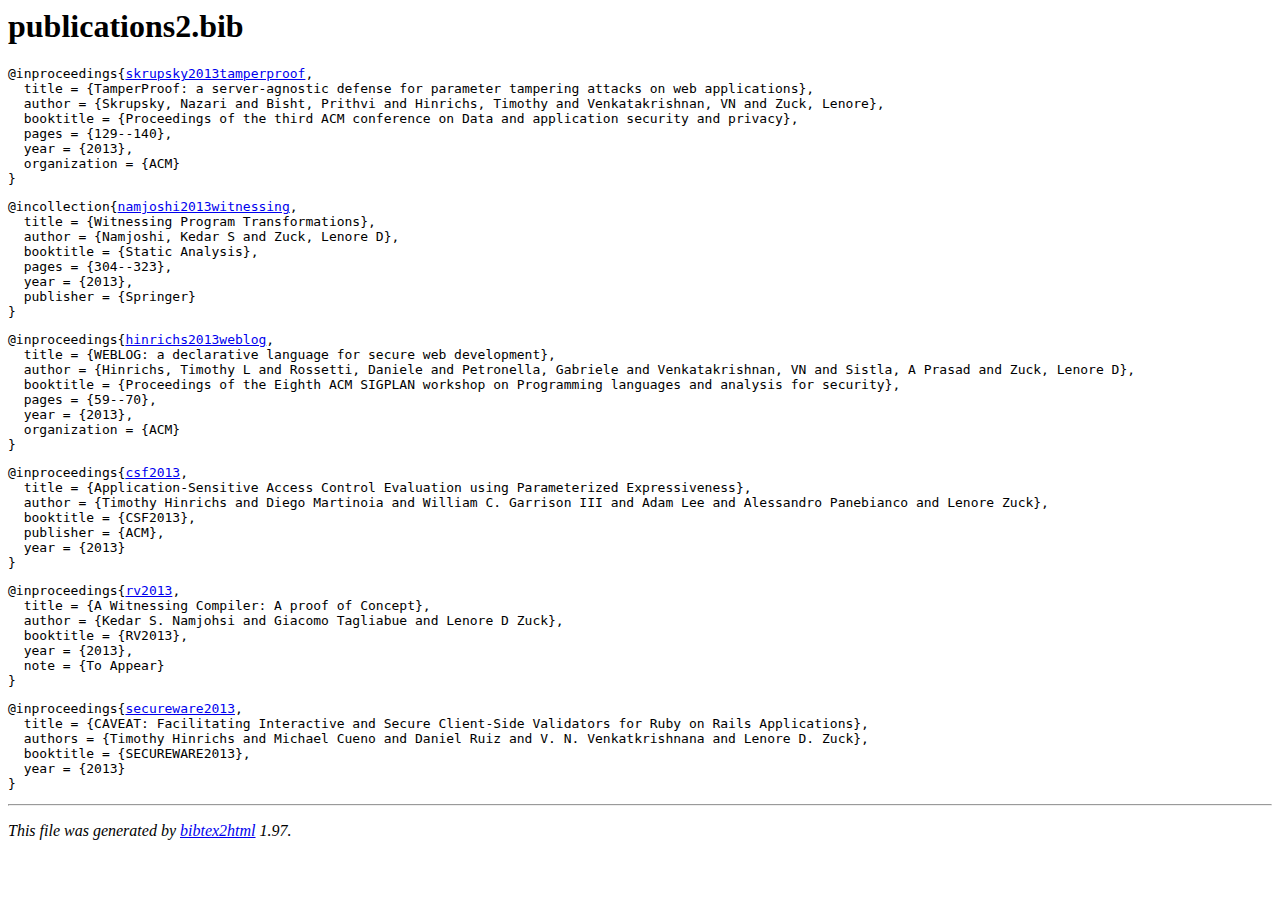
<file: publications2_bib.html>
<!DOCTYPE HTML PUBLIC "-//W3C//DTD HTML 4.01 Transitional//EN">

<html>

<head>
<title>publications2.bib</title>
</head>

<body>
<h1>publications2.bib</h1><a name="skrupsky2013tamperproof"></a><pre>
@inproceedings{<a href="publications2.html#skrupsky2013tamperproof">skrupsky2013tamperproof</a>,
  title = {TamperProof: a server-agnostic defense for parameter tampering attacks on web applications},
  author = {Skrupsky, Nazari and Bisht, Prithvi and Hinrichs, Timothy and Venkatakrishnan, VN and Zuck, Lenore},
  booktitle = {Proceedings of the third ACM conference on Data and application security and privacy},
  pages = {129--140},
  year = {2013},
  organization = {ACM}
}
</pre>

<a name="namjoshi2013witnessing"></a><pre>
@incollection{<a href="publications2.html#namjoshi2013witnessing">namjoshi2013witnessing</a>,
  title = {Witnessing Program Transformations},
  author = {Namjoshi, Kedar S and Zuck, Lenore D},
  booktitle = {Static Analysis},
  pages = {304--323},
  year = {2013},
  publisher = {Springer}
}
</pre>

<a name="hinrichs2013weblog"></a><pre>
@inproceedings{<a href="publications2.html#hinrichs2013weblog">hinrichs2013weblog</a>,
  title = {WEBLOG: a declarative language for secure web development},
  author = {Hinrichs, Timothy L and Rossetti, Daniele and Petronella, Gabriele and Venkatakrishnan, VN and Sistla, A Prasad and Zuck, Lenore D},
  booktitle = {Proceedings of the Eighth ACM SIGPLAN workshop on Programming languages and analysis for security},
  pages = {59--70},
  year = {2013},
  organization = {ACM}
}
</pre>

<a name="csf2013"></a><pre>
@inproceedings{<a href="publications2.html#csf2013">csf2013</a>,
  title = {Application-Sensitive Access Control Evaluation using Parameterized Expressiveness},
  author = {Timothy Hinrichs and Diego Martinoia and William C. Garrison III and Adam Lee and Alessandro Panebianco and Lenore Zuck},
  booktitle = {CSF2013},
  publisher = {ACM},
  year = {2013}
}
</pre>

<a name="rv2013"></a><pre>
@inproceedings{<a href="publications2.html#rv2013">rv2013</a>,
  title = {A Witnessing Compiler: A proof of Concept},
  author = {Kedar S. Namjohsi and Giacomo Tagliabue and Lenore D Zuck},
  booktitle = {RV2013},
  year = {2013},
  note = {To Appear}
}
</pre>

<a name="secureware2013"></a><pre>
@inproceedings{<a href="publications2.html#secureware2013">secureware2013</a>,
  title = {CAVEAT: Facilitating Interactive and Secure Client-Side Validators for Ruby on Rails Applications},
  authors = {Timothy Hinrichs and Michael Cueno and Daniel Ruiz and V. N. Venkatkrishnana and Lenore D. Zuck},
  booktitle = {SECUREWARE2013},
  year = {2013}
}
</pre>

<hr><p><em>This file was generated by
<a href="http://www.lri.fr/~filliatr/bibtex2html/">bibtex2html</a> 1.97.</em></p>
</body>
</html>
</file>
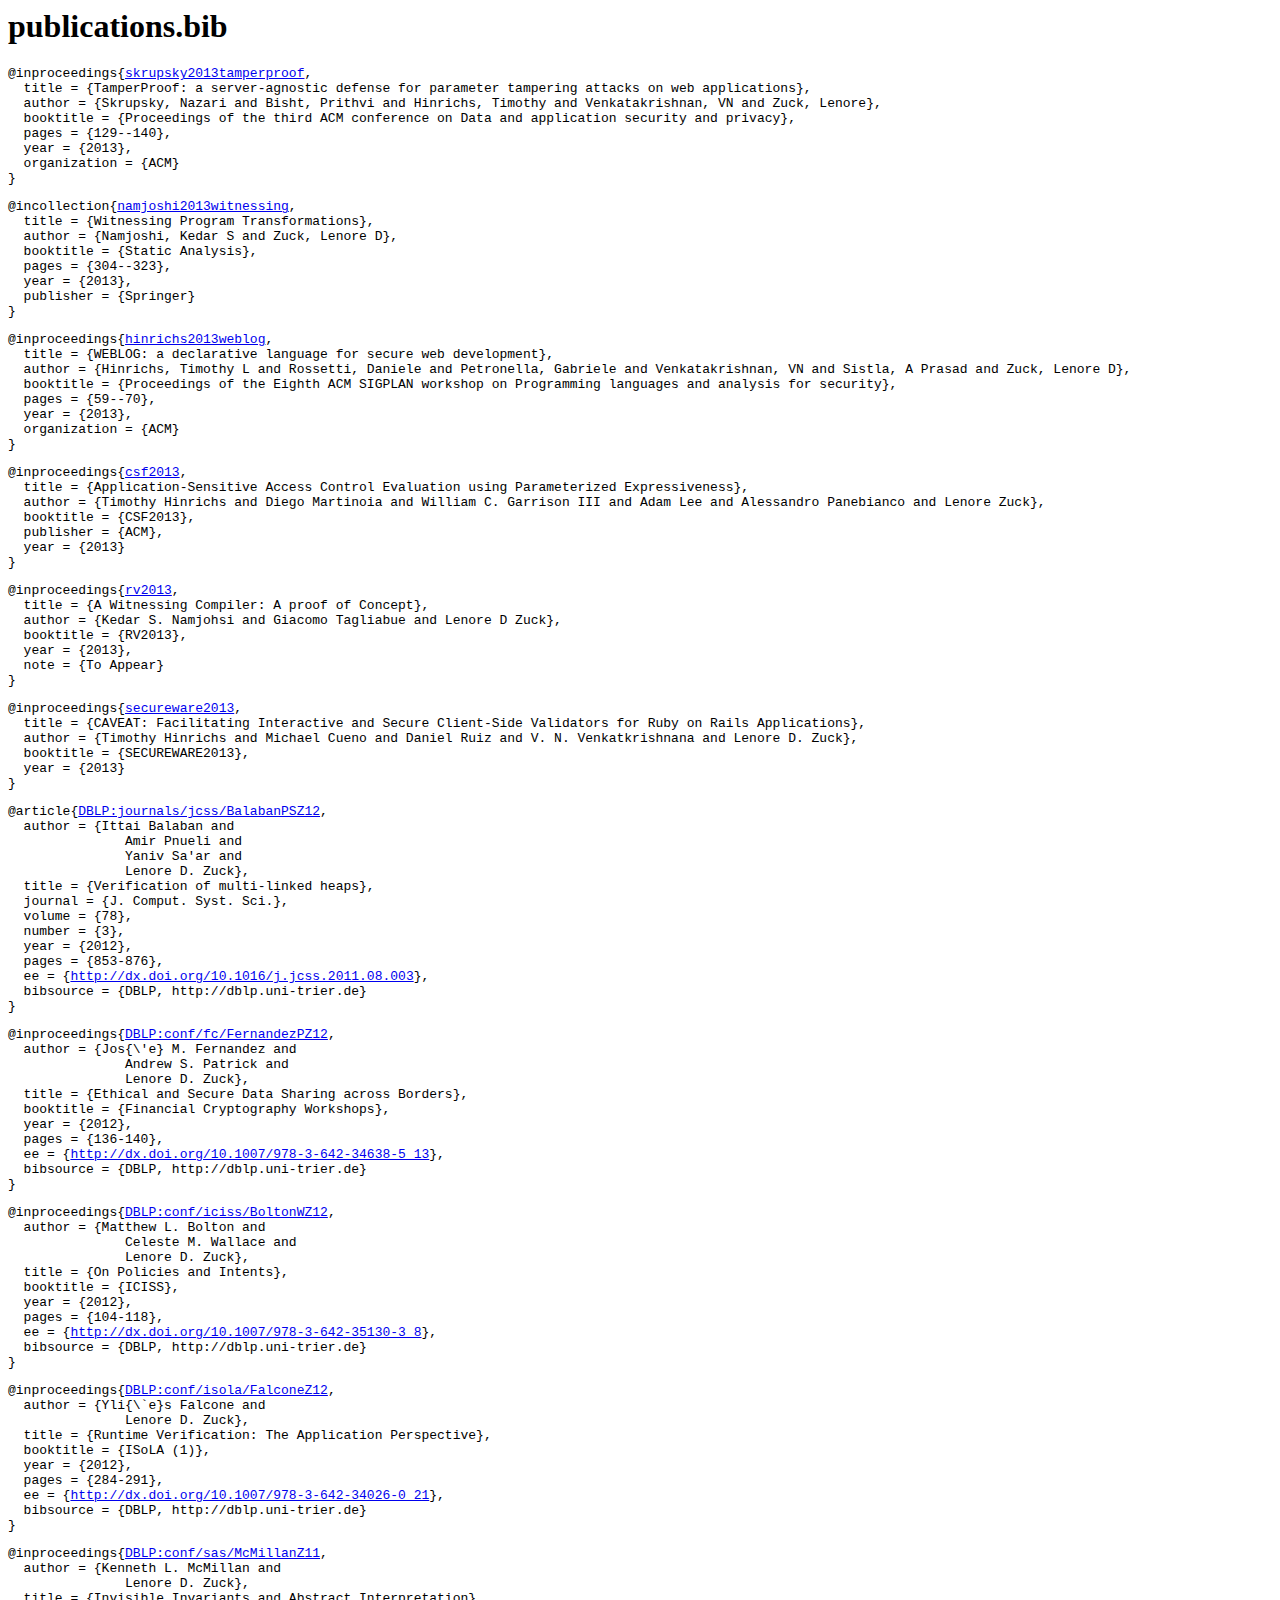
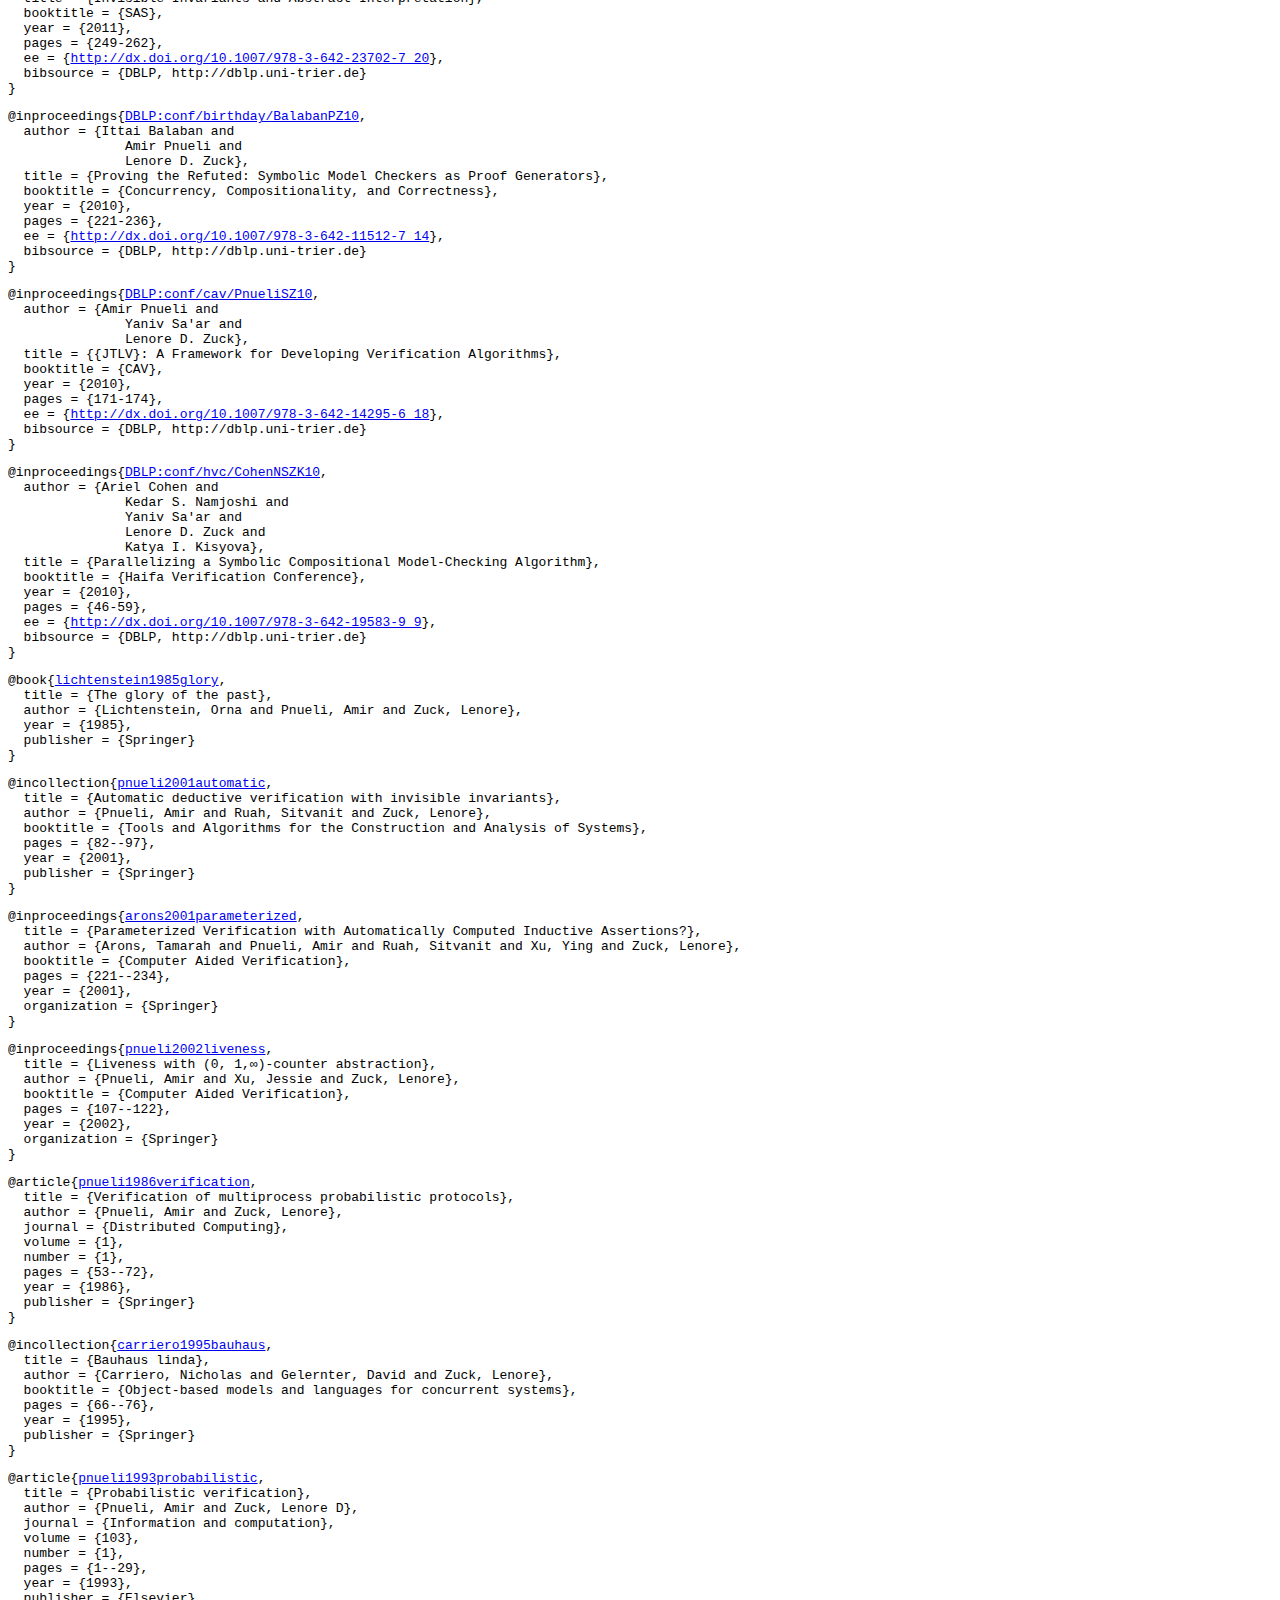
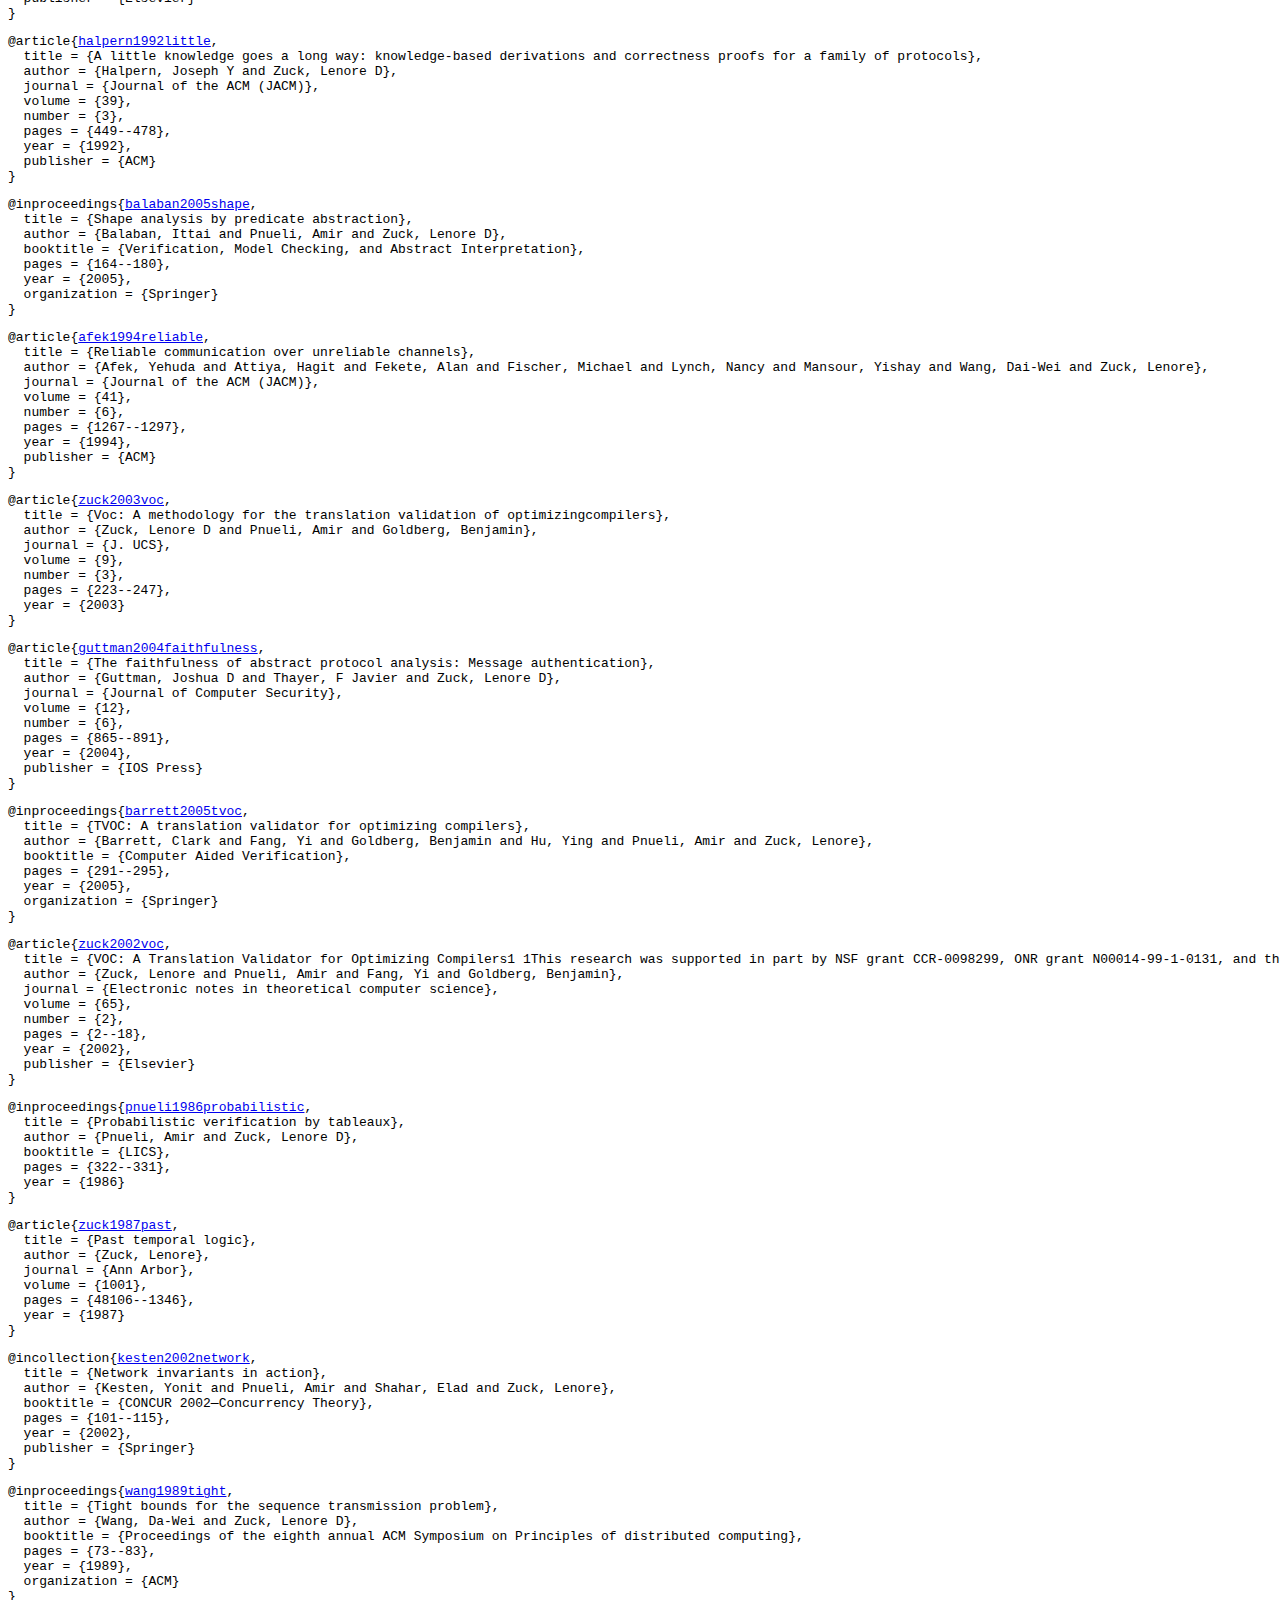
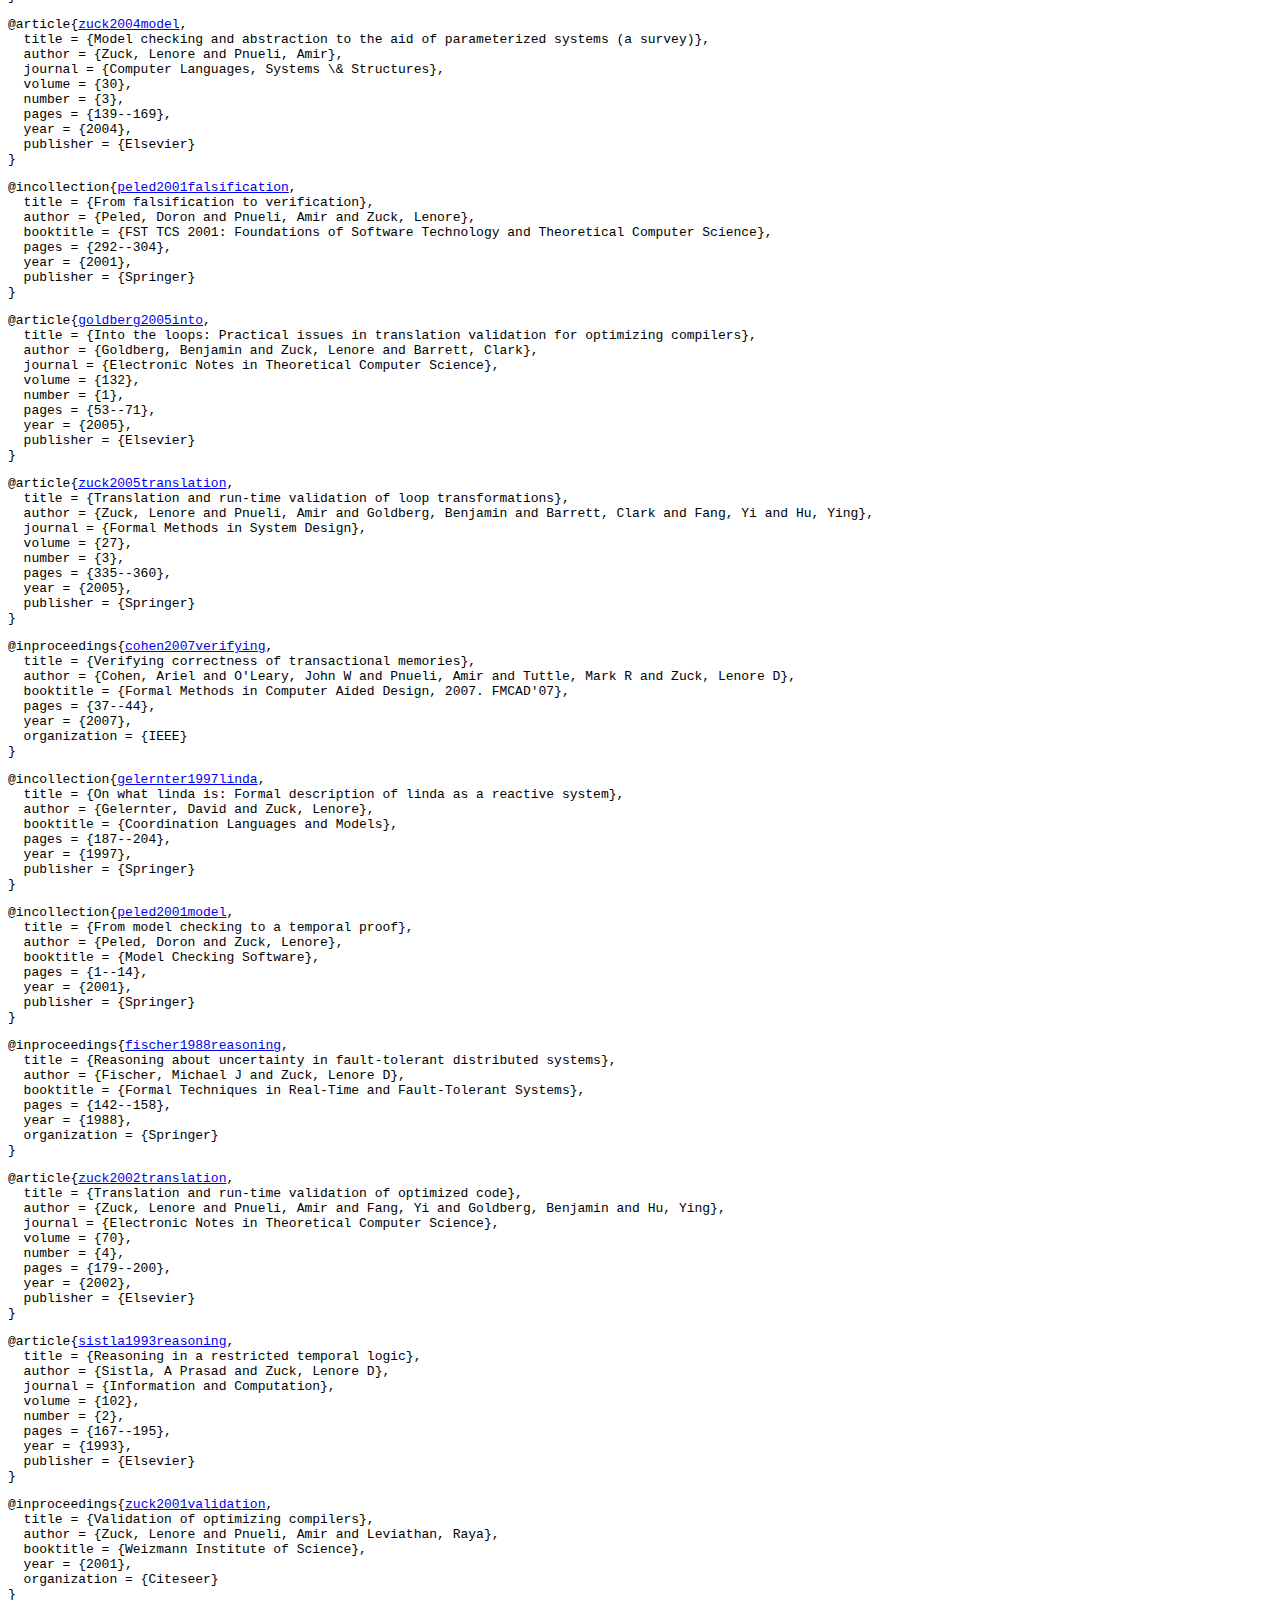
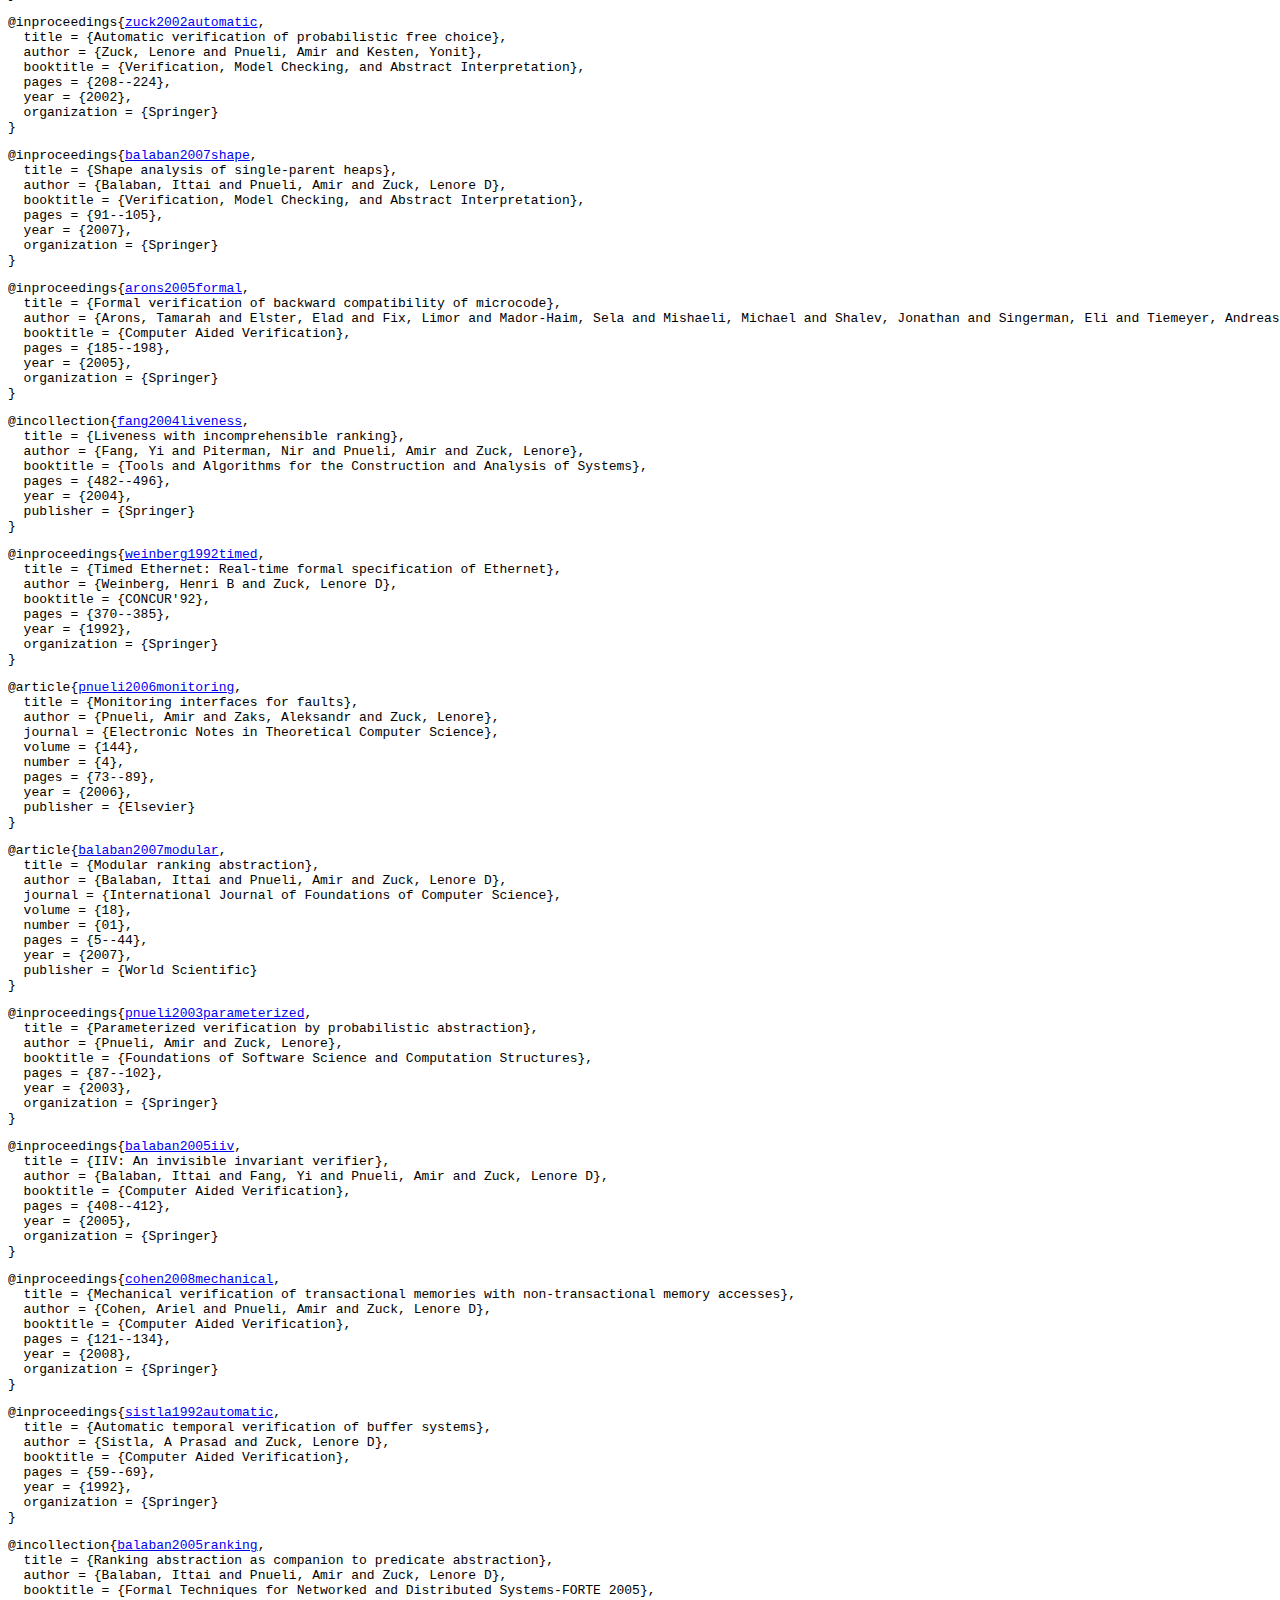
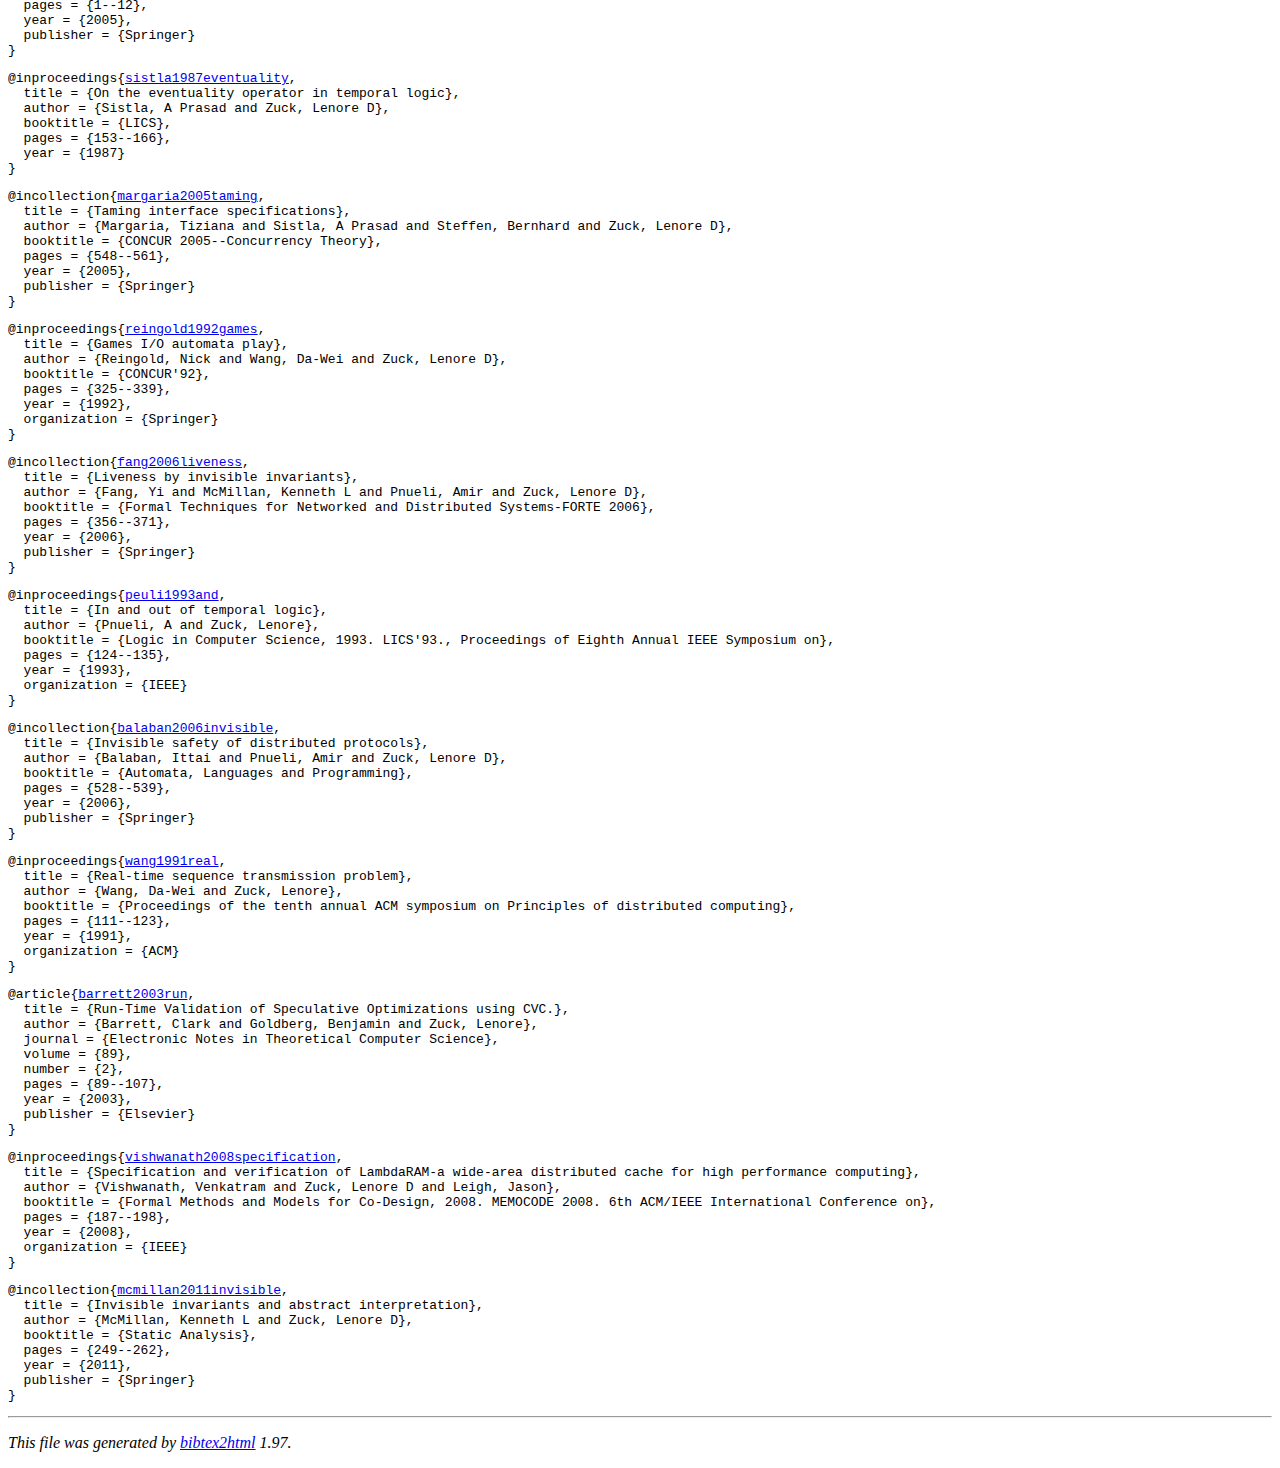
<file: publications_bib.html>
<!DOCTYPE HTML PUBLIC "-//W3C//DTD HTML 4.01 Transitional//EN">

<html>

<head>
<title>publications.bib</title>
</head>

<body>
<h1>publications.bib</h1><a name="skrupsky2013tamperproof"></a><pre>
@inproceedings{<a href="publications.html#skrupsky2013tamperproof">skrupsky2013tamperproof</a>,
  title = {TamperProof: a server-agnostic defense for parameter tampering attacks on web applications},
  author = {Skrupsky, Nazari and Bisht, Prithvi and Hinrichs, Timothy and Venkatakrishnan, VN and Zuck, Lenore},
  booktitle = {Proceedings of the third ACM conference on Data and application security and privacy},
  pages = {129--140},
  year = {2013},
  organization = {ACM}
}
</pre>

<a name="namjoshi2013witnessing"></a><pre>
@incollection{<a href="publications.html#namjoshi2013witnessing">namjoshi2013witnessing</a>,
  title = {Witnessing Program Transformations},
  author = {Namjoshi, Kedar S and Zuck, Lenore D},
  booktitle = {Static Analysis},
  pages = {304--323},
  year = {2013},
  publisher = {Springer}
}
</pre>

<a name="hinrichs2013weblog"></a><pre>
@inproceedings{<a href="publications.html#hinrichs2013weblog">hinrichs2013weblog</a>,
  title = {WEBLOG: a declarative language for secure web development},
  author = {Hinrichs, Timothy L and Rossetti, Daniele and Petronella, Gabriele and Venkatakrishnan, VN and Sistla, A Prasad and Zuck, Lenore D},
  booktitle = {Proceedings of the Eighth ACM SIGPLAN workshop on Programming languages and analysis for security},
  pages = {59--70},
  year = {2013},
  organization = {ACM}
}
</pre>

<a name="csf2013"></a><pre>
@inproceedings{<a href="publications.html#csf2013">csf2013</a>,
  title = {Application-Sensitive Access Control Evaluation using Parameterized Expressiveness},
  author = {Timothy Hinrichs and Diego Martinoia and William C. Garrison III and Adam Lee and Alessandro Panebianco and Lenore Zuck},
  booktitle = {CSF2013},
  publisher = {ACM},
  year = {2013}
}
</pre>

<a name="rv2013"></a><pre>
@inproceedings{<a href="publications.html#rv2013">rv2013</a>,
  title = {A Witnessing Compiler: A proof of Concept},
  author = {Kedar S. Namjohsi and Giacomo Tagliabue and Lenore D Zuck},
  booktitle = {RV2013},
  year = {2013},
  note = {To Appear}
}
</pre>

<a name="secureware2013"></a><pre>
@inproceedings{<a href="publications.html#secureware2013">secureware2013</a>,
  title = {CAVEAT: Facilitating Interactive and Secure Client-Side Validators for Ruby on Rails Applications},
  author = {Timothy Hinrichs and Michael Cueno and Daniel Ruiz and V. N. Venkatkrishnana and Lenore D. Zuck},
  booktitle = {SECUREWARE2013},
  year = {2013}
}
</pre>

<a name="DBLP:journals/jcss/BalabanPSZ12"></a><pre>
@article{<a href="publications.html#DBLP:journals/jcss/BalabanPSZ12">DBLP:journals/jcss/BalabanPSZ12</a>,
  author = {Ittai Balaban and
               Amir Pnueli and
               Yaniv Sa'ar and
               Lenore D. Zuck},
  title = {Verification of multi-linked heaps},
  journal = {J. Comput. Syst. Sci.},
  volume = {78},
  number = {3},
  year = {2012},
  pages = {853-876},
  ee = {<a href="http://dx.doi.org/10.1016/j.jcss.2011.08.003">http://dx.doi.org/10.1016/j.jcss.2011.08.003</a>},
  bibsource = {DBLP, http://dblp.uni-trier.de}
}
</pre>

<a name="DBLP:conf/fc/FernandezPZ12"></a><pre>
@inproceedings{<a href="publications.html#DBLP:conf/fc/FernandezPZ12">DBLP:conf/fc/FernandezPZ12</a>,
  author = {Jos{\'e} M. Fernandez and
               Andrew S. Patrick and
               Lenore D. Zuck},
  title = {Ethical and Secure Data Sharing across Borders},
  booktitle = {Financial Cryptography Workshops},
  year = {2012},
  pages = {136-140},
  ee = {<a href="http://dx.doi.org/10.1007/978-3-642-34638-5_13">http://dx.doi.org/10.1007/978-3-642-34638-5_13</a>},
  bibsource = {DBLP, http://dblp.uni-trier.de}
}
</pre>

<a name="DBLP:conf/iciss/BoltonWZ12"></a><pre>
@inproceedings{<a href="publications.html#DBLP:conf/iciss/BoltonWZ12">DBLP:conf/iciss/BoltonWZ12</a>,
  author = {Matthew L. Bolton and
               Celeste M. Wallace and
               Lenore D. Zuck},
  title = {On Policies and Intents},
  booktitle = {ICISS},
  year = {2012},
  pages = {104-118},
  ee = {<a href="http://dx.doi.org/10.1007/978-3-642-35130-3_8">http://dx.doi.org/10.1007/978-3-642-35130-3_8</a>},
  bibsource = {DBLP, http://dblp.uni-trier.de}
}
</pre>

<a name="DBLP:conf/isola/FalconeZ12"></a><pre>
@inproceedings{<a href="publications.html#DBLP:conf/isola/FalconeZ12">DBLP:conf/isola/FalconeZ12</a>,
  author = {Yli{\`e}s Falcone and
               Lenore D. Zuck},
  title = {Runtime Verification: The Application Perspective},
  booktitle = {ISoLA (1)},
  year = {2012},
  pages = {284-291},
  ee = {<a href="http://dx.doi.org/10.1007/978-3-642-34026-0_21">http://dx.doi.org/10.1007/978-3-642-34026-0_21</a>},
  bibsource = {DBLP, http://dblp.uni-trier.de}
}
</pre>

<a name="DBLP:conf/sas/McMillanZ11"></a><pre>
@inproceedings{<a href="publications.html#DBLP:conf/sas/McMillanZ11">DBLP:conf/sas/McMillanZ11</a>,
  author = {Kenneth L. McMillan and
               Lenore D. Zuck},
  title = {Invisible Invariants and Abstract Interpretation},
  booktitle = {SAS},
  year = {2011},
  pages = {249-262},
  ee = {<a href="http://dx.doi.org/10.1007/978-3-642-23702-7_20">http://dx.doi.org/10.1007/978-3-642-23702-7_20</a>},
  bibsource = {DBLP, http://dblp.uni-trier.de}
}
</pre>

<a name="DBLP:conf/birthday/BalabanPZ10"></a><pre>
@inproceedings{<a href="publications.html#DBLP:conf/birthday/BalabanPZ10">DBLP:conf/birthday/BalabanPZ10</a>,
  author = {Ittai Balaban and
               Amir Pnueli and
               Lenore D. Zuck},
  title = {Proving the Refuted: Symbolic Model Checkers as Proof Generators},
  booktitle = {Concurrency, Compositionality, and Correctness},
  year = {2010},
  pages = {221-236},
  ee = {<a href="http://dx.doi.org/10.1007/978-3-642-11512-7_14">http://dx.doi.org/10.1007/978-3-642-11512-7_14</a>},
  bibsource = {DBLP, http://dblp.uni-trier.de}
}
</pre>

<a name="DBLP:conf/cav/PnueliSZ10"></a><pre>
@inproceedings{<a href="publications.html#DBLP:conf/cav/PnueliSZ10">DBLP:conf/cav/PnueliSZ10</a>,
  author = {Amir Pnueli and
               Yaniv Sa'ar and
               Lenore D. Zuck},
  title = {{JTLV}: A Framework for Developing Verification Algorithms},
  booktitle = {CAV},
  year = {2010},
  pages = {171-174},
  ee = {<a href="http://dx.doi.org/10.1007/978-3-642-14295-6_18">http://dx.doi.org/10.1007/978-3-642-14295-6_18</a>},
  bibsource = {DBLP, http://dblp.uni-trier.de}
}
</pre>

<a name="DBLP:conf/hvc/CohenNSZK10"></a><pre>
@inproceedings{<a href="publications.html#DBLP:conf/hvc/CohenNSZK10">DBLP:conf/hvc/CohenNSZK10</a>,
  author = {Ariel Cohen and
               Kedar S. Namjoshi and
               Yaniv Sa'ar and
               Lenore D. Zuck and
               Katya I. Kisyova},
  title = {Parallelizing a Symbolic Compositional Model-Checking Algorithm},
  booktitle = {Haifa Verification Conference},
  year = {2010},
  pages = {46-59},
  ee = {<a href="http://dx.doi.org/10.1007/978-3-642-19583-9_9">http://dx.doi.org/10.1007/978-3-642-19583-9_9</a>},
  bibsource = {DBLP, http://dblp.uni-trier.de}
}
</pre>

<a name="lichtenstein1985glory"></a><pre>
@book{<a href="publications.html#lichtenstein1985glory">lichtenstein1985glory</a>,
  title = {The glory of the past},
  author = {Lichtenstein, Orna and Pnueli, Amir and Zuck, Lenore},
  year = {1985},
  publisher = {Springer}
}
</pre>

<a name="pnueli2001automatic"></a><pre>
@incollection{<a href="publications.html#pnueli2001automatic">pnueli2001automatic</a>,
  title = {Automatic deductive verification with invisible invariants},
  author = {Pnueli, Amir and Ruah, Sitvanit and Zuck, Lenore},
  booktitle = {Tools and Algorithms for the Construction and Analysis of Systems},
  pages = {82--97},
  year = {2001},
  publisher = {Springer}
}
</pre>

<a name="arons2001parameterized"></a><pre>
@inproceedings{<a href="publications.html#arons2001parameterized">arons2001parameterized</a>,
  title = {Parameterized Verification with Automatically Computed Inductive Assertions?},
  author = {Arons, Tamarah and Pnueli, Amir and Ruah, Sitvanit and Xu, Ying and Zuck, Lenore},
  booktitle = {Computer Aided Verification},
  pages = {221--234},
  year = {2001},
  organization = {Springer}
}
</pre>

<a name="pnueli2002liveness"></a><pre>
@inproceedings{<a href="publications.html#pnueli2002liveness">pnueli2002liveness</a>,
  title = {Liveness with (0, 1,∞)-counter abstraction},
  author = {Pnueli, Amir and Xu, Jessie and Zuck, Lenore},
  booktitle = {Computer Aided Verification},
  pages = {107--122},
  year = {2002},
  organization = {Springer}
}
</pre>

<a name="pnueli1986verification"></a><pre>
@article{<a href="publications.html#pnueli1986verification">pnueli1986verification</a>,
  title = {Verification of multiprocess probabilistic protocols},
  author = {Pnueli, Amir and Zuck, Lenore},
  journal = {Distributed Computing},
  volume = {1},
  number = {1},
  pages = {53--72},
  year = {1986},
  publisher = {Springer}
}
</pre>

<a name="carriero1995bauhaus"></a><pre>
@incollection{<a href="publications.html#carriero1995bauhaus">carriero1995bauhaus</a>,
  title = {Bauhaus linda},
  author = {Carriero, Nicholas and Gelernter, David and Zuck, Lenore},
  booktitle = {Object-based models and languages for concurrent systems},
  pages = {66--76},
  year = {1995},
  publisher = {Springer}
}
</pre>

<a name="pnueli1993probabilistic"></a><pre>
@article{<a href="publications.html#pnueli1993probabilistic">pnueli1993probabilistic</a>,
  title = {Probabilistic verification},
  author = {Pnueli, Amir and Zuck, Lenore D},
  journal = {Information and computation},
  volume = {103},
  number = {1},
  pages = {1--29},
  year = {1993},
  publisher = {Elsevier}
}
</pre>

<a name="halpern1992little"></a><pre>
@article{<a href="publications.html#halpern1992little">halpern1992little</a>,
  title = {A little knowledge goes a long way: knowledge-based derivations and correctness proofs for a family of protocols},
  author = {Halpern, Joseph Y and Zuck, Lenore D},
  journal = {Journal of the ACM (JACM)},
  volume = {39},
  number = {3},
  pages = {449--478},
  year = {1992},
  publisher = {ACM}
}
</pre>

<a name="balaban2005shape"></a><pre>
@inproceedings{<a href="publications.html#balaban2005shape">balaban2005shape</a>,
  title = {Shape analysis by predicate abstraction},
  author = {Balaban, Ittai and Pnueli, Amir and Zuck, Lenore D},
  booktitle = {Verification, Model Checking, and Abstract Interpretation},
  pages = {164--180},
  year = {2005},
  organization = {Springer}
}
</pre>

<a name="afek1994reliable"></a><pre>
@article{<a href="publications.html#afek1994reliable">afek1994reliable</a>,
  title = {Reliable communication over unreliable channels},
  author = {Afek, Yehuda and Attiya, Hagit and Fekete, Alan and Fischer, Michael and Lynch, Nancy and Mansour, Yishay and Wang, Dai-Wei and Zuck, Lenore},
  journal = {Journal of the ACM (JACM)},
  volume = {41},
  number = {6},
  pages = {1267--1297},
  year = {1994},
  publisher = {ACM}
}
</pre>

<a name="zuck2003voc"></a><pre>
@article{<a href="publications.html#zuck2003voc">zuck2003voc</a>,
  title = {Voc: A methodology for the translation validation of optimizingcompilers},
  author = {Zuck, Lenore D and Pnueli, Amir and Goldberg, Benjamin},
  journal = {J. UCS},
  volume = {9},
  number = {3},
  pages = {223--247},
  year = {2003}
}
</pre>

<a name="guttman2004faithfulness"></a><pre>
@article{<a href="publications.html#guttman2004faithfulness">guttman2004faithfulness</a>,
  title = {The faithfulness of abstract protocol analysis: Message authentication},
  author = {Guttman, Joshua D and Thayer, F Javier and Zuck, Lenore D},
  journal = {Journal of Computer Security},
  volume = {12},
  number = {6},
  pages = {865--891},
  year = {2004},
  publisher = {IOS Press}
}
</pre>

<a name="barrett2005tvoc"></a><pre>
@inproceedings{<a href="publications.html#barrett2005tvoc">barrett2005tvoc</a>,
  title = {TVOC: A translation validator for optimizing compilers},
  author = {Barrett, Clark and Fang, Yi and Goldberg, Benjamin and Hu, Ying and Pnueli, Amir and Zuck, Lenore},
  booktitle = {Computer Aided Verification},
  pages = {291--295},
  year = {2005},
  organization = {Springer}
}
</pre>

<a name="zuck2002voc"></a><pre>
@article{<a href="publications.html#zuck2002voc">zuck2002voc</a>,
  title = {VOC: A Translation Validator for Optimizing Compilers1 1This research was supported in part by NSF grant CCR-0098299, ONR grant N00014-99-1-0131, and the Minerva Center for Verification of Reactive Systems, a gift from Intel, a grant from the German-Israel Foundation for Scientific Research and Development.},
  author = {Zuck, Lenore and Pnueli, Amir and Fang, Yi and Goldberg, Benjamin},
  journal = {Electronic notes in theoretical computer science},
  volume = {65},
  number = {2},
  pages = {2--18},
  year = {2002},
  publisher = {Elsevier}
}
</pre>

<a name="pnueli1986probabilistic"></a><pre>
@inproceedings{<a href="publications.html#pnueli1986probabilistic">pnueli1986probabilistic</a>,
  title = {Probabilistic verification by tableaux},
  author = {Pnueli, Amir and Zuck, Lenore D},
  booktitle = {LICS},
  pages = {322--331},
  year = {1986}
}
</pre>

<a name="zuck1987past"></a><pre>
@article{<a href="publications.html#zuck1987past">zuck1987past</a>,
  title = {Past temporal logic},
  author = {Zuck, Lenore},
  journal = {Ann Arbor},
  volume = {1001},
  pages = {48106--1346},
  year = {1987}
}
</pre>

<a name="kesten2002network"></a><pre>
@incollection{<a href="publications.html#kesten2002network">kesten2002network</a>,
  title = {Network invariants in action},
  author = {Kesten, Yonit and Pnueli, Amir and Shahar, Elad and Zuck, Lenore},
  booktitle = {CONCUR 2002—Concurrency Theory},
  pages = {101--115},
  year = {2002},
  publisher = {Springer}
}
</pre>

<a name="wang1989tight"></a><pre>
@inproceedings{<a href="publications.html#wang1989tight">wang1989tight</a>,
  title = {Tight bounds for the sequence transmission problem},
  author = {Wang, Da-Wei and Zuck, Lenore D},
  booktitle = {Proceedings of the eighth annual ACM Symposium on Principles of distributed computing},
  pages = {73--83},
  year = {1989},
  organization = {ACM}
}
</pre>

<a name="zuck2004model"></a><pre>
@article{<a href="publications.html#zuck2004model">zuck2004model</a>,
  title = {Model checking and abstraction to the aid of parameterized systems (a survey)},
  author = {Zuck, Lenore and Pnueli, Amir},
  journal = {Computer Languages, Systems \& Structures},
  volume = {30},
  number = {3},
  pages = {139--169},
  year = {2004},
  publisher = {Elsevier}
}
</pre>

<a name="peled2001falsification"></a><pre>
@incollection{<a href="publications.html#peled2001falsification">peled2001falsification</a>,
  title = {From falsification to verification},
  author = {Peled, Doron and Pnueli, Amir and Zuck, Lenore},
  booktitle = {FST TCS 2001: Foundations of Software Technology and Theoretical Computer Science},
  pages = {292--304},
  year = {2001},
  publisher = {Springer}
}
</pre>

<a name="goldberg2005into"></a><pre>
@article{<a href="publications.html#goldberg2005into">goldberg2005into</a>,
  title = {Into the loops: Practical issues in translation validation for optimizing compilers},
  author = {Goldberg, Benjamin and Zuck, Lenore and Barrett, Clark},
  journal = {Electronic Notes in Theoretical Computer Science},
  volume = {132},
  number = {1},
  pages = {53--71},
  year = {2005},
  publisher = {Elsevier}
}
</pre>

<a name="zuck2005translation"></a><pre>
@article{<a href="publications.html#zuck2005translation">zuck2005translation</a>,
  title = {Translation and run-time validation of loop transformations},
  author = {Zuck, Lenore and Pnueli, Amir and Goldberg, Benjamin and Barrett, Clark and Fang, Yi and Hu, Ying},
  journal = {Formal Methods in System Design},
  volume = {27},
  number = {3},
  pages = {335--360},
  year = {2005},
  publisher = {Springer}
}
</pre>

<a name="cohen2007verifying"></a><pre>
@inproceedings{<a href="publications.html#cohen2007verifying">cohen2007verifying</a>,
  title = {Verifying correctness of transactional memories},
  author = {Cohen, Ariel and O'Leary, John W and Pnueli, Amir and Tuttle, Mark R and Zuck, Lenore D},
  booktitle = {Formal Methods in Computer Aided Design, 2007. FMCAD'07},
  pages = {37--44},
  year = {2007},
  organization = {IEEE}
}
</pre>

<a name="gelernter1997linda"></a><pre>
@incollection{<a href="publications.html#gelernter1997linda">gelernter1997linda</a>,
  title = {On what linda is: Formal description of linda as a reactive system},
  author = {Gelernter, David and Zuck, Lenore},
  booktitle = {Coordination Languages and Models},
  pages = {187--204},
  year = {1997},
  publisher = {Springer}
}
</pre>

<a name="peled2001model"></a><pre>
@incollection{<a href="publications.html#peled2001model">peled2001model</a>,
  title = {From model checking to a temporal proof},
  author = {Peled, Doron and Zuck, Lenore},
  booktitle = {Model Checking Software},
  pages = {1--14},
  year = {2001},
  publisher = {Springer}
}
</pre>

<a name="fischer1988reasoning"></a><pre>
@inproceedings{<a href="publications.html#fischer1988reasoning">fischer1988reasoning</a>,
  title = {Reasoning about uncertainty in fault-tolerant distributed systems},
  author = {Fischer, Michael J and Zuck, Lenore D},
  booktitle = {Formal Techniques in Real-Time and Fault-Tolerant Systems},
  pages = {142--158},
  year = {1988},
  organization = {Springer}
}
</pre>

<a name="zuck2002translation"></a><pre>
@article{<a href="publications.html#zuck2002translation">zuck2002translation</a>,
  title = {Translation and run-time validation of optimized code},
  author = {Zuck, Lenore and Pnueli, Amir and Fang, Yi and Goldberg, Benjamin and Hu, Ying},
  journal = {Electronic Notes in Theoretical Computer Science},
  volume = {70},
  number = {4},
  pages = {179--200},
  year = {2002},
  publisher = {Elsevier}
}
</pre>

<a name="sistla1993reasoning"></a><pre>
@article{<a href="publications.html#sistla1993reasoning">sistla1993reasoning</a>,
  title = {Reasoning in a restricted temporal logic},
  author = {Sistla, A Prasad and Zuck, Lenore D},
  journal = {Information and Computation},
  volume = {102},
  number = {2},
  pages = {167--195},
  year = {1993},
  publisher = {Elsevier}
}
</pre>

<a name="zuck2001validation"></a><pre>
@inproceedings{<a href="publications.html#zuck2001validation">zuck2001validation</a>,
  title = {Validation of optimizing compilers},
  author = {Zuck, Lenore and Pnueli, Amir and Leviathan, Raya},
  booktitle = {Weizmann Institute of Science},
  year = {2001},
  organization = {Citeseer}
}
</pre>

<a name="zuck2002automatic"></a><pre>
@inproceedings{<a href="publications.html#zuck2002automatic">zuck2002automatic</a>,
  title = {Automatic verification of probabilistic free choice},
  author = {Zuck, Lenore and Pnueli, Amir and Kesten, Yonit},
  booktitle = {Verification, Model Checking, and Abstract Interpretation},
  pages = {208--224},
  year = {2002},
  organization = {Springer}
}
</pre>

<a name="balaban2007shape"></a><pre>
@inproceedings{<a href="publications.html#balaban2007shape">balaban2007shape</a>,
  title = {Shape analysis of single-parent heaps},
  author = {Balaban, Ittai and Pnueli, Amir and Zuck, Lenore D},
  booktitle = {Verification, Model Checking, and Abstract Interpretation},
  pages = {91--105},
  year = {2007},
  organization = {Springer}
}
</pre>

<a name="arons2005formal"></a><pre>
@inproceedings{<a href="publications.html#arons2005formal">arons2005formal</a>,
  title = {Formal verification of backward compatibility of microcode},
  author = {Arons, Tamarah and Elster, Elad and Fix, Limor and Mador-Haim, Sela and Mishaeli, Michael and Shalev, Jonathan and Singerman, Eli and Tiemeyer, Andreas and Vardi, Moshe Y and Zuck, Lenore D},
  booktitle = {Computer Aided Verification},
  pages = {185--198},
  year = {2005},
  organization = {Springer}
}
</pre>

<a name="fang2004liveness"></a><pre>
@incollection{<a href="publications.html#fang2004liveness">fang2004liveness</a>,
  title = {Liveness with incomprehensible ranking},
  author = {Fang, Yi and Piterman, Nir and Pnueli, Amir and Zuck, Lenore},
  booktitle = {Tools and Algorithms for the Construction and Analysis of Systems},
  pages = {482--496},
  year = {2004},
  publisher = {Springer}
}
</pre>

<a name="weinberg1992timed"></a><pre>
@inproceedings{<a href="publications.html#weinberg1992timed">weinberg1992timed</a>,
  title = {Timed Ethernet: Real-time formal specification of Ethernet},
  author = {Weinberg, Henri B and Zuck, Lenore D},
  booktitle = {CONCUR'92},
  pages = {370--385},
  year = {1992},
  organization = {Springer}
}
</pre>

<a name="pnueli2006monitoring"></a><pre>
@article{<a href="publications.html#pnueli2006monitoring">pnueli2006monitoring</a>,
  title = {Monitoring interfaces for faults},
  author = {Pnueli, Amir and Zaks, Aleksandr and Zuck, Lenore},
  journal = {Electronic Notes in Theoretical Computer Science},
  volume = {144},
  number = {4},
  pages = {73--89},
  year = {2006},
  publisher = {Elsevier}
}
</pre>

<a name="balaban2007modular"></a><pre>
@article{<a href="publications.html#balaban2007modular">balaban2007modular</a>,
  title = {Modular ranking abstraction},
  author = {Balaban, Ittai and Pnueli, Amir and Zuck, Lenore D},
  journal = {International Journal of Foundations of Computer Science},
  volume = {18},
  number = {01},
  pages = {5--44},
  year = {2007},
  publisher = {World Scientific}
}
</pre>

<a name="pnueli2003parameterized"></a><pre>
@inproceedings{<a href="publications.html#pnueli2003parameterized">pnueli2003parameterized</a>,
  title = {Parameterized verification by probabilistic abstraction},
  author = {Pnueli, Amir and Zuck, Lenore},
  booktitle = {Foundations of Software Science and Computation Structures},
  pages = {87--102},
  year = {2003},
  organization = {Springer}
}
</pre>

<a name="balaban2005iiv"></a><pre>
@inproceedings{<a href="publications.html#balaban2005iiv">balaban2005iiv</a>,
  title = {IIV: An invisible invariant verifier},
  author = {Balaban, Ittai and Fang, Yi and Pnueli, Amir and Zuck, Lenore D},
  booktitle = {Computer Aided Verification},
  pages = {408--412},
  year = {2005},
  organization = {Springer}
}
</pre>

<a name="cohen2008mechanical"></a><pre>
@inproceedings{<a href="publications.html#cohen2008mechanical">cohen2008mechanical</a>,
  title = {Mechanical verification of transactional memories with non-transactional memory accesses},
  author = {Cohen, Ariel and Pnueli, Amir and Zuck, Lenore D},
  booktitle = {Computer Aided Verification},
  pages = {121--134},
  year = {2008},
  organization = {Springer}
}
</pre>

<a name="sistla1992automatic"></a><pre>
@inproceedings{<a href="publications.html#sistla1992automatic">sistla1992automatic</a>,
  title = {Automatic temporal verification of buffer systems},
  author = {Sistla, A Prasad and Zuck, Lenore D},
  booktitle = {Computer Aided Verification},
  pages = {59--69},
  year = {1992},
  organization = {Springer}
}
</pre>

<a name="balaban2005ranking"></a><pre>
@incollection{<a href="publications.html#balaban2005ranking">balaban2005ranking</a>,
  title = {Ranking abstraction as companion to predicate abstraction},
  author = {Balaban, Ittai and Pnueli, Amir and Zuck, Lenore D},
  booktitle = {Formal Techniques for Networked and Distributed Systems-FORTE 2005},
  pages = {1--12},
  year = {2005},
  publisher = {Springer}
}
</pre>

<a name="sistla1987eventuality"></a><pre>
@inproceedings{<a href="publications.html#sistla1987eventuality">sistla1987eventuality</a>,
  title = {On the eventuality operator in temporal logic},
  author = {Sistla, A Prasad and Zuck, Lenore D},
  booktitle = {LICS},
  pages = {153--166},
  year = {1987}
}
</pre>

<a name="margaria2005taming"></a><pre>
@incollection{<a href="publications.html#margaria2005taming">margaria2005taming</a>,
  title = {Taming interface specifications},
  author = {Margaria, Tiziana and Sistla, A Prasad and Steffen, Bernhard and Zuck, Lenore D},
  booktitle = {CONCUR 2005--Concurrency Theory},
  pages = {548--561},
  year = {2005},
  publisher = {Springer}
}
</pre>

<a name="reingold1992games"></a><pre>
@inproceedings{<a href="publications.html#reingold1992games">reingold1992games</a>,
  title = {Games I/O automata play},
  author = {Reingold, Nick and Wang, Da-Wei and Zuck, Lenore D},
  booktitle = {CONCUR'92},
  pages = {325--339},
  year = {1992},
  organization = {Springer}
}
</pre>

<a name="fang2006liveness"></a><pre>
@incollection{<a href="publications.html#fang2006liveness">fang2006liveness</a>,
  title = {Liveness by invisible invariants},
  author = {Fang, Yi and McMillan, Kenneth L and Pnueli, Amir and Zuck, Lenore D},
  booktitle = {Formal Techniques for Networked and Distributed Systems-FORTE 2006},
  pages = {356--371},
  year = {2006},
  publisher = {Springer}
}
</pre>

<a name="peuli1993and"></a><pre>
@inproceedings{<a href="publications.html#peuli1993and">peuli1993and</a>,
  title = {In and out of temporal logic},
  author = {Pnueli, A and Zuck, Lenore},
  booktitle = {Logic in Computer Science, 1993. LICS'93., Proceedings of Eighth Annual IEEE Symposium on},
  pages = {124--135},
  year = {1993},
  organization = {IEEE}
}
</pre>

<a name="balaban2006invisible"></a><pre>
@incollection{<a href="publications.html#balaban2006invisible">balaban2006invisible</a>,
  title = {Invisible safety of distributed protocols},
  author = {Balaban, Ittai and Pnueli, Amir and Zuck, Lenore D},
  booktitle = {Automata, Languages and Programming},
  pages = {528--539},
  year = {2006},
  publisher = {Springer}
}
</pre>

<a name="wang1991real"></a><pre>
@inproceedings{<a href="publications.html#wang1991real">wang1991real</a>,
  title = {Real-time sequence transmission problem},
  author = {Wang, Da-Wei and Zuck, Lenore},
  booktitle = {Proceedings of the tenth annual ACM symposium on Principles of distributed computing},
  pages = {111--123},
  year = {1991},
  organization = {ACM}
}
</pre>

<a name="barrett2003run"></a><pre>
@article{<a href="publications.html#barrett2003run">barrett2003run</a>,
  title = {Run-Time Validation of Speculative Optimizations using CVC.},
  author = {Barrett, Clark and Goldberg, Benjamin and Zuck, Lenore},
  journal = {Electronic Notes in Theoretical Computer Science},
  volume = {89},
  number = {2},
  pages = {89--107},
  year = {2003},
  publisher = {Elsevier}
}
</pre>

<a name="vishwanath2008specification"></a><pre>
@inproceedings{<a href="publications.html#vishwanath2008specification">vishwanath2008specification</a>,
  title = {Specification and verification of LambdaRAM-a wide-area distributed cache for high performance computing},
  author = {Vishwanath, Venkatram and Zuck, Lenore D and Leigh, Jason},
  booktitle = {Formal Methods and Models for Co-Design, 2008. MEMOCODE 2008. 6th ACM/IEEE International Conference on},
  pages = {187--198},
  year = {2008},
  organization = {IEEE}
}
</pre>

<a name="mcmillan2011invisible"></a><pre>
@incollection{<a href="publications.html#mcmillan2011invisible">mcmillan2011invisible</a>,
  title = {Invisible invariants and abstract interpretation},
  author = {McMillan, Kenneth L and Zuck, Lenore D},
  booktitle = {Static Analysis},
  pages = {249--262},
  year = {2011},
  publisher = {Springer}
}
</pre>

<hr><p><em>This file was generated by
<a href="http://www.lri.fr/~filliatr/bibtex2html/">bibtex2html</a> 1.97.</em></p>
</body>
</html>
</file>
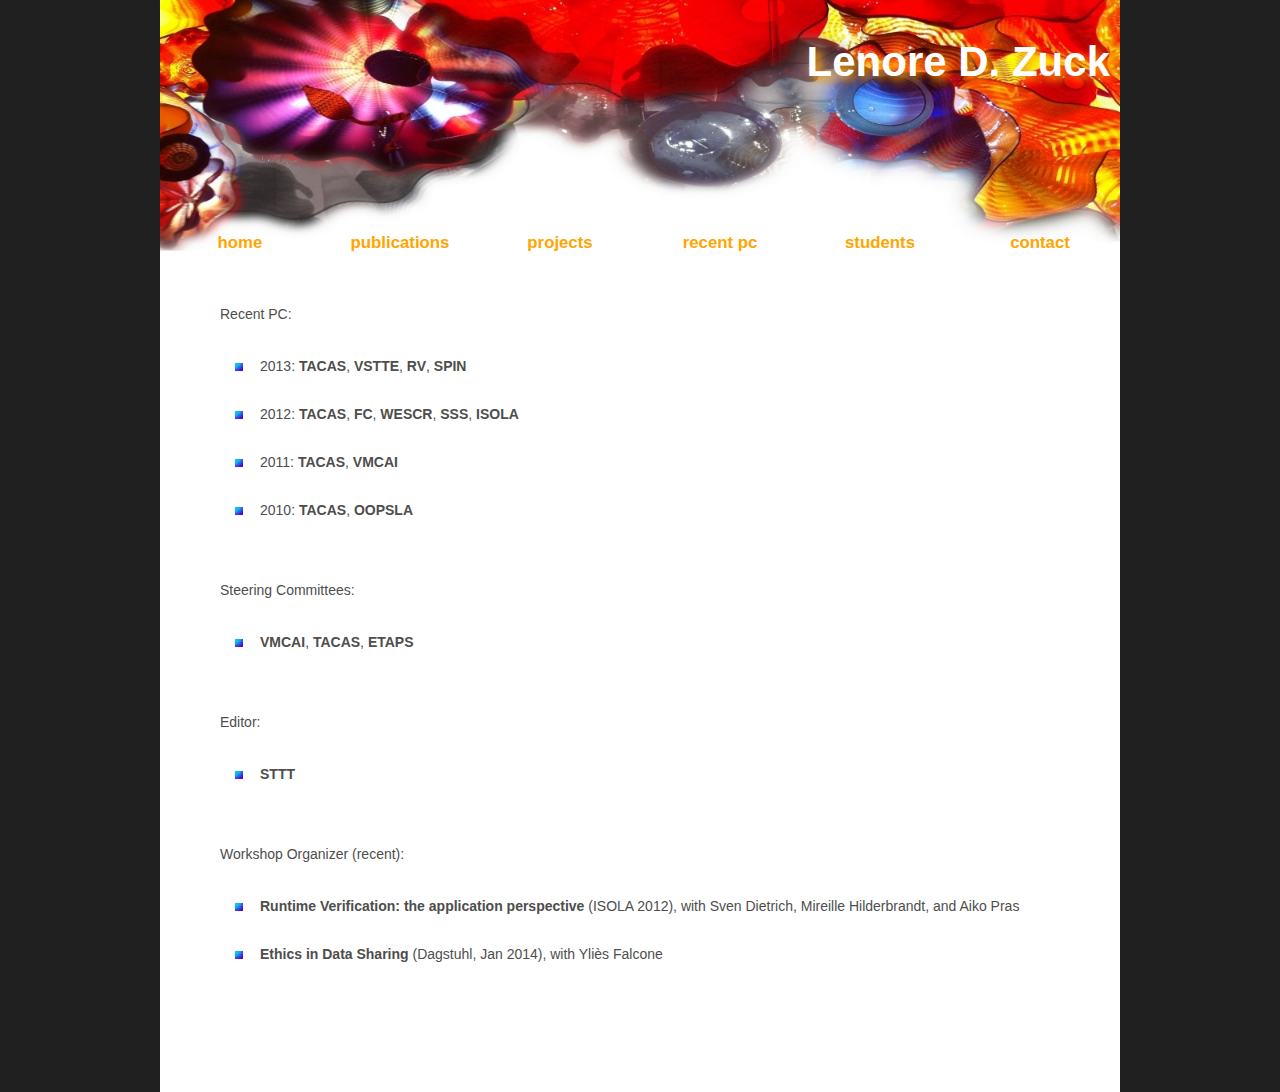
<file: recent_pc.html>
<!DOCTYPE html PUBLIC "-//W3C//DTD XHTML 1.0 Strict//EN"
"http://www.w3.org/TR/xhtml1/DTD/xhtml1-strict.dtd">

<html xmlns="http://www.w3.org/1999/xhtml">
<head>
<meta name="keywords" content="" />
<meta name="description" content="" />
<meta http-equiv="content-type" content="text/html; charset=utf-8" />
  <title>Lenore D. Zuck</title>
<link href="style.css" rel="stylesheet" type="text/css" media="screen" />
</head>

<body>
  <!--<h1 class="title"> Lenore Zuck </h1> -->
  <!-- <div id="background_image"> -->
  <!--   <img src='images/banner.jpg' style='width:100%;height:100%' alt='[]'/> -->
  <!-- </div> -->
  <div id="main">
    <div id="header">
      <h1 class="title">Lenore D. Zuck</h1>
      <div id="menu">
	<ul>
	  <li ><a href="index.html"> home </a> </li>
	  <li ><a href="publications.html"> publications </a> </li>
	  <li ><a href="projects.html"> projects </a> </li>
	  <li ><a href="recent_pc.html"> recent pc </a> </li>
	  <li ><a href="students.html"> students </a> </li>
	  <li ><a href="contact.html"> contact </a> </li>
	</ul>
      </div>
      <!-- end menu -->
    </div> <!-- end header -->
    <div id="banner"> </div>    
    <div id ="page_content">
      Recent PC:
      <br />
      <ul>
	<li> 2013: <b>TACAS</b>, <b>VSTTE</b>, <b>RV</b>, <b>SPIN</b> </li>
        <li> 2012: <b>TACAS</b>, <b>FC</b>, <b>WESCR</b>, <b>SSS</b>, <b>ISOLA</b> </li>
        <li> 2011: <b>TACAS</b>, <b>VMCAI</b> </li>
        <li> 2010: <b>TACAS</b>, <b>OOPSLA</b> </li>
      </ul>
      <br />
      Steering Committees:
      <br />
      <ul>
	<li> <b>VMCAI</b>, <b>TACAS</b>, <b>ETAPS</b> </li>
      </ul>
      <br />
      Editor:
      <br />
      <ul>
	<li> <b>STTT</b> </li>
      </ul>
      <br />
      Workshop Organizer (recent):
      <br />
      <ul>
	<li> <b> Runtime Verification: the application perspective </b> (ISOLA 2012), with Sven Dietrich, Mireille Hilderbrandt, and Aiko Pras </li>
	<li> <b> Ethics in Data Sharing </b> (Dagstuhl, Jan 2014), with Yliès Falcone </li>
    </div> <!-- end page_content -->
  </div> <!-- end main -->

</body>

</html>
</file>
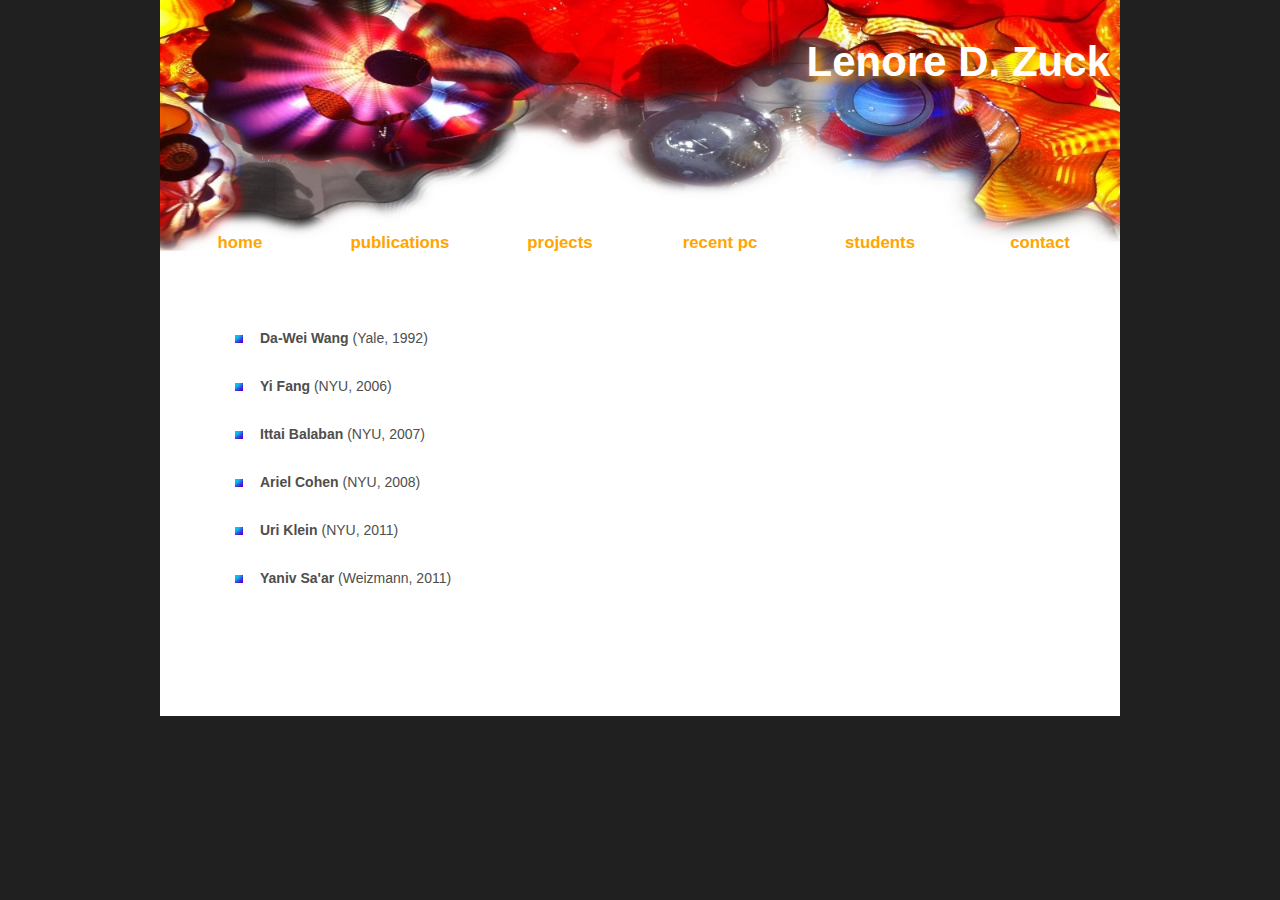
<file: students.html>
<!DOCTYPE html PUBLIC "-//W3C//DTD XHTML 1.0 Strict//EN"
"http://www.w3.org/TR/xhtml1/DTD/xhtml1-strict.dtd">

<html xmlns="http://www.w3.org/1999/xhtml">
<head>
<meta name="keywords" content="" />
<meta name="description" content="" />
<meta http-equiv="content-type" content="text/html; charset=utf-8" />
  <title>Lenore D. Zuck</title>
<link href="style.css" rel="stylesheet" type="text/css" media="screen" />
</head>

<body>
  <!--<h1 class="title"> Lenore Zuck </h1> -->
  <!-- <div id="background_image"> -->
  <!--   <img src='images/banner.jpg' style='width:100%;height:100%' alt='[]'/> -->
  <!-- </div> -->
  <div id="main">
    <div id="header">
      <h1 class="title">Lenore D. Zuck</h1>
      <div id="menu">
	<ul>
	  <li ><a href="index.html"> home </a> </li>
	  <li ><a href="publications.html"> publications </a> </li>
	  <li ><a href="projects.html"> projects </a> </li>
	  <li ><a href="recent_pc.html"> recent pc </a> </li>
	  <li ><a href="students.html"> students </a> </li>
	  <li ><a href="contact.html"> contact </a> </li>
	</ul>
      </div>
      <!-- end menu -->
    </div> <!-- end header -->    
    <div id="banner"> </div>    
    <div id ="page_content">
      <ul>
	<li> <b>  Da-Wei Wang </b> (Yale, 1992) </li>
	<li> <b> Yi Fang </b>(NYU, 2006) </li>
	<li> <b> Ittai Balaban </b> (NYU, 2007) </li>
	<li> <b> Ariel Cohen </b> (NYU, 2008) </li>
	<li> <b> Uri Klein </b> (NYU, 2011) </li>
	<li> <b> Yaniv Sa'ar </b> (Weizmann, 2011) </li>
      </ul>
    </div> <!-- end page_content -->
  </div> <!-- end main -->

</body>

</html>
</file>
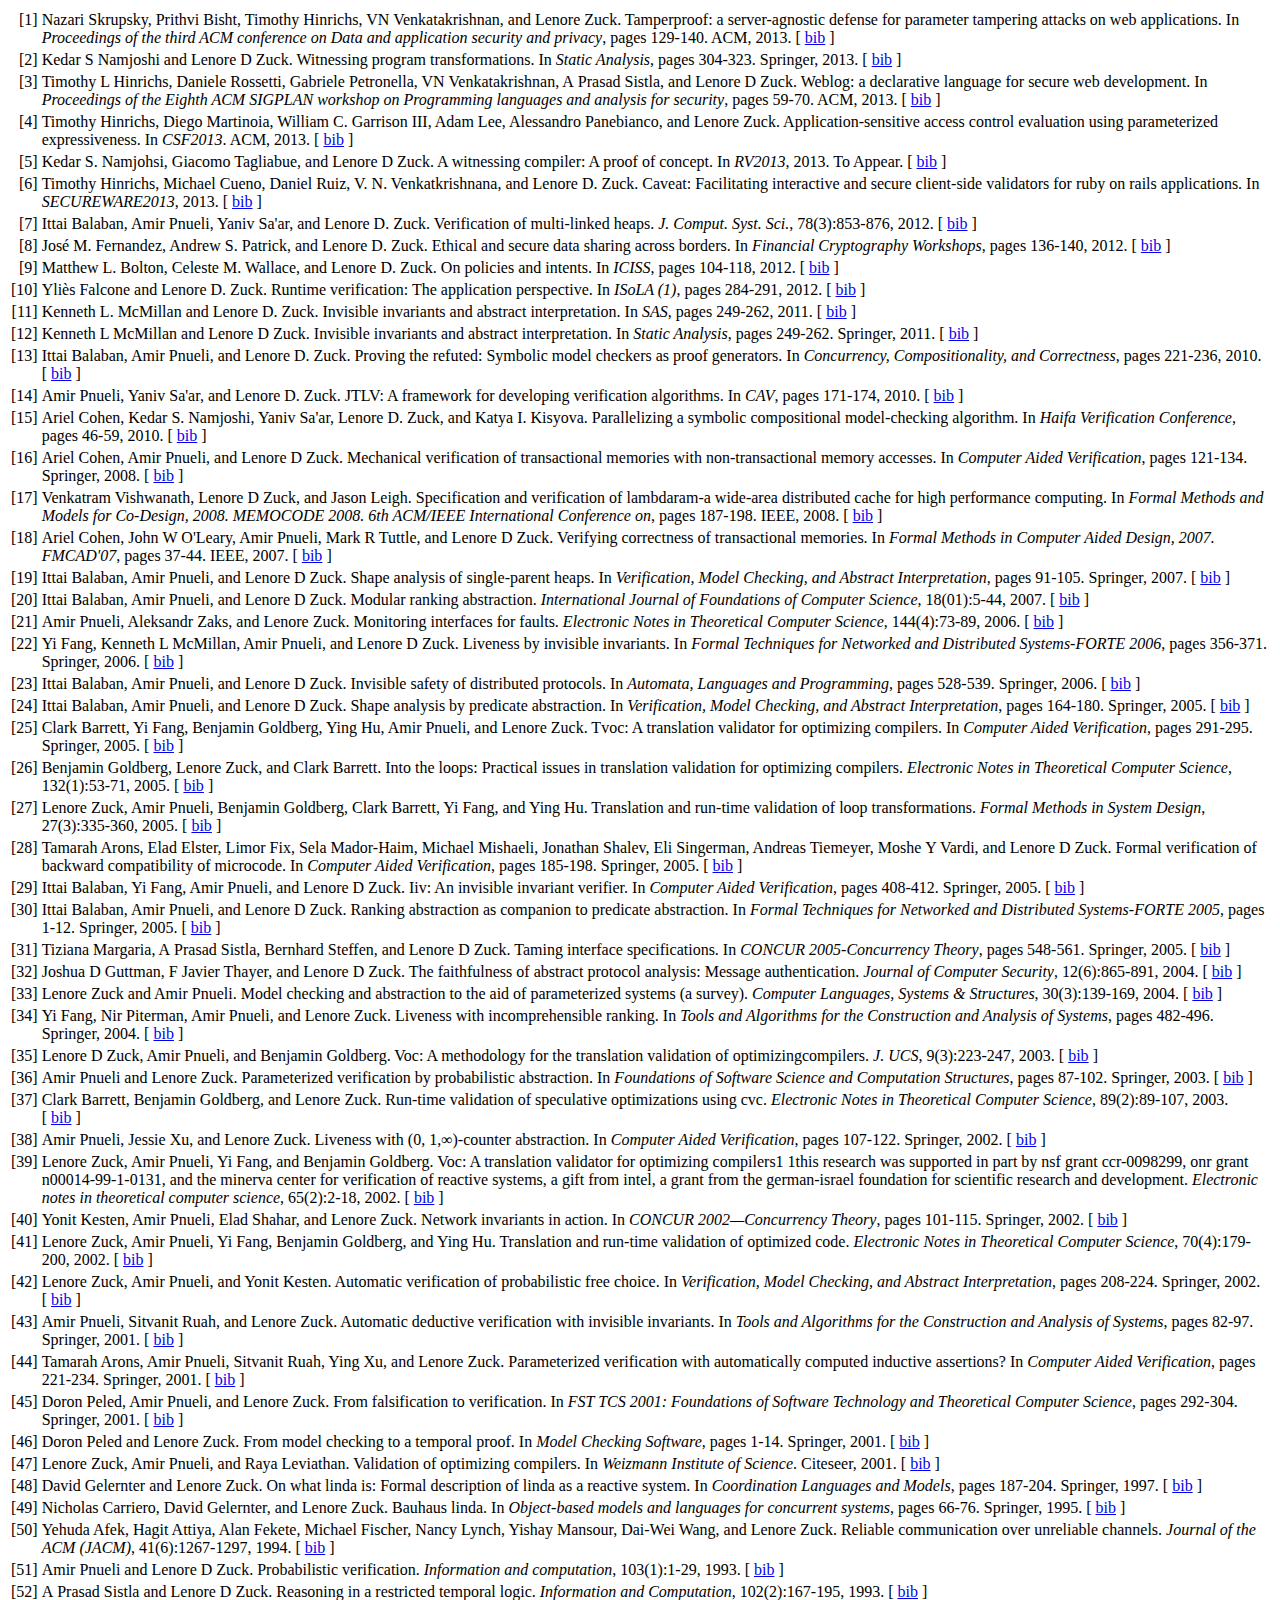
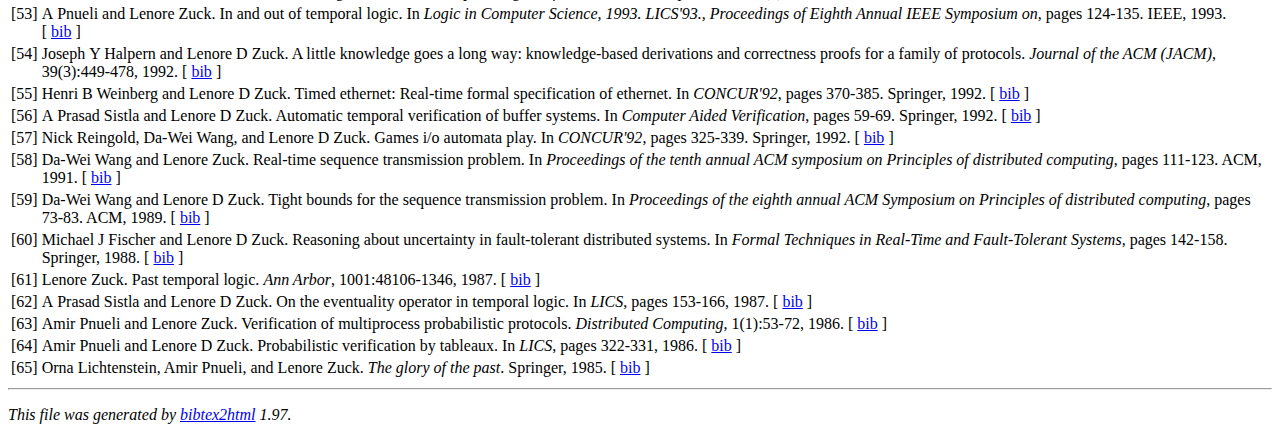
<file: files/publications.html>
<!DOCTYPE HTML PUBLIC "-//W3C//DTD HTML 4.01 Transitional//EN">

<html>

<head>
<title>publications</title>
</head>

<body>

<!-- This document was automatically generated with bibtex2html 1.97
     (see http://www.lri.fr/~filliatr/bibtex2html/),
     with the following command:
     ./bibtex2html-1.97-linux/bibtex2html -d -r publications.bib  -->


<table>

<tr valign="top">
<td align="right" class="bibtexnumber">
[<a name="skrupsky2013tamperproof">1</a>]
</td>
<td class="bibtexitem">
Nazari Skrupsky, Prithvi Bisht, Timothy Hinrichs, VN&nbsp;Venkatakrishnan, and
  Lenore Zuck.
 Tamperproof: a server-agnostic defense for parameter tampering
  attacks on web applications.
 In <em>Proceedings of the third ACM conference on Data and
  application security and privacy</em>, pages 129-140. ACM, 2013.
[&nbsp;<a href="publications_bib.html#skrupsky2013tamperproof">bib</a>&nbsp;]

</td>
</tr>


<tr valign="top">
<td align="right" class="bibtexnumber">
[<a name="namjoshi2013witnessing">2</a>]
</td>
<td class="bibtexitem">
Kedar&nbsp;S Namjoshi and Lenore&nbsp;D Zuck.
 Witnessing program transformations.
 In <em>Static Analysis</em>, pages 304-323. Springer, 2013.
[&nbsp;<a href="publications_bib.html#namjoshi2013witnessing">bib</a>&nbsp;]

</td>
</tr>


<tr valign="top">
<td align="right" class="bibtexnumber">
[<a name="hinrichs2013weblog">3</a>]
</td>
<td class="bibtexitem">
Timothy&nbsp;L Hinrichs, Daniele Rossetti, Gabriele Petronella, VN&nbsp;Venkatakrishnan,
  A&nbsp;Prasad Sistla, and Lenore&nbsp;D Zuck.
 Weblog: a declarative language for secure web development.
 In <em>Proceedings of the Eighth ACM SIGPLAN workshop on Programming
  languages and analysis for security</em>, pages 59-70. ACM, 2013.
[&nbsp;<a href="publications_bib.html#hinrichs2013weblog">bib</a>&nbsp;]

</td>
</tr>


<tr valign="top">
<td align="right" class="bibtexnumber">
[<a name="csf2013">4</a>]
</td>
<td class="bibtexitem">
Timothy Hinrichs, Diego Martinoia, William C.&nbsp;Garrison III, Adam Lee,
  Alessandro Panebianco, and Lenore Zuck.
 Application-sensitive access control evaluation using parameterized
  expressiveness.
 In <em>CSF2013</em>. ACM, 2013.
[&nbsp;<a href="publications_bib.html#csf2013">bib</a>&nbsp;]

</td>
</tr>


<tr valign="top">
<td align="right" class="bibtexnumber">
[<a name="rv2013">5</a>]
</td>
<td class="bibtexitem">
Kedar&nbsp;S. Namjohsi, Giacomo Tagliabue, and Lenore&nbsp;D Zuck.
 A witnessing compiler: A proof of concept.
 In <em>RV2013</em>, 2013.
 To Appear.
[&nbsp;<a href="publications_bib.html#rv2013">bib</a>&nbsp;]

</td>
</tr>


<tr valign="top">
<td align="right" class="bibtexnumber">
[<a name="secureware2013">6</a>]
</td>
<td class="bibtexitem">
Timothy Hinrichs, Michael Cueno, Daniel Ruiz, V.&nbsp;N. Venkatkrishnana, and
  Lenore&nbsp;D. Zuck.
 Caveat: Facilitating interactive and secure client-side validators
  for ruby on rails applications.
 In <em>SECUREWARE2013</em>, 2013.
[&nbsp;<a href="publications_bib.html#secureware2013">bib</a>&nbsp;]

</td>
</tr>


<tr valign="top">
<td align="right" class="bibtexnumber">
[<a name="DBLP:journals/jcss/BalabanPSZ12">7</a>]
</td>
<td class="bibtexitem">
Ittai Balaban, Amir Pnueli, Yaniv Sa'ar, and Lenore&nbsp;D. Zuck.
 Verification of multi-linked heaps.
 <em>J. Comput. Syst. Sci.</em>, 78(3):853-876, 2012.
[&nbsp;<a href="publications_bib.html#DBLP:journals/jcss/BalabanPSZ12">bib</a>&nbsp;]

</td>
</tr>


<tr valign="top">
<td align="right" class="bibtexnumber">
[<a name="DBLP:conf/fc/FernandezPZ12">8</a>]
</td>
<td class="bibtexitem">
Jos&eacute;&nbsp;M. Fernandez, Andrew&nbsp;S. Patrick, and Lenore&nbsp;D. Zuck.
 Ethical and secure data sharing across borders.
 In <em>Financial Cryptography Workshops</em>, pages 136-140, 2012.
[&nbsp;<a href="publications_bib.html#DBLP:conf/fc/FernandezPZ12">bib</a>&nbsp;]

</td>
</tr>


<tr valign="top">
<td align="right" class="bibtexnumber">
[<a name="DBLP:conf/iciss/BoltonWZ12">9</a>]
</td>
<td class="bibtexitem">
Matthew&nbsp;L. Bolton, Celeste&nbsp;M. Wallace, and Lenore&nbsp;D. Zuck.
 On policies and intents.
 In <em>ICISS</em>, pages 104-118, 2012.
[&nbsp;<a href="publications_bib.html#DBLP:conf/iciss/BoltonWZ12">bib</a>&nbsp;]

</td>
</tr>


<tr valign="top">
<td align="right" class="bibtexnumber">
[<a name="DBLP:conf/isola/FalconeZ12">10</a>]
</td>
<td class="bibtexitem">
Yli&egrave;s Falcone and Lenore&nbsp;D. Zuck.
 Runtime verification: The application perspective.
 In <em>ISoLA (1)</em>, pages 284-291, 2012.
[&nbsp;<a href="publications_bib.html#DBLP:conf/isola/FalconeZ12">bib</a>&nbsp;]

</td>
</tr>


<tr valign="top">
<td align="right" class="bibtexnumber">
[<a name="DBLP:conf/sas/McMillanZ11">11</a>]
</td>
<td class="bibtexitem">
Kenneth&nbsp;L. McMillan and Lenore&nbsp;D. Zuck.
 Invisible invariants and abstract interpretation.
 In <em>SAS</em>, pages 249-262, 2011.
[&nbsp;<a href="publications_bib.html#DBLP:conf/sas/McMillanZ11">bib</a>&nbsp;]

</td>
</tr>


<tr valign="top">
<td align="right" class="bibtexnumber">
[<a name="mcmillan2011invisible">12</a>]
</td>
<td class="bibtexitem">
Kenneth&nbsp;L McMillan and Lenore&nbsp;D Zuck.
 Invisible invariants and abstract interpretation.
 In <em>Static Analysis</em>, pages 249-262. Springer, 2011.
[&nbsp;<a href="publications_bib.html#mcmillan2011invisible">bib</a>&nbsp;]

</td>
</tr>


<tr valign="top">
<td align="right" class="bibtexnumber">
[<a name="DBLP:conf/birthday/BalabanPZ10">13</a>]
</td>
<td class="bibtexitem">
Ittai Balaban, Amir Pnueli, and Lenore&nbsp;D. Zuck.
 Proving the refuted: Symbolic model checkers as proof generators.
 In <em>Concurrency, Compositionality, and Correctness</em>, pages
  221-236, 2010.
[&nbsp;<a href="publications_bib.html#DBLP:conf/birthday/BalabanPZ10">bib</a>&nbsp;]

</td>
</tr>


<tr valign="top">
<td align="right" class="bibtexnumber">
[<a name="DBLP:conf/cav/PnueliSZ10">14</a>]
</td>
<td class="bibtexitem">
Amir Pnueli, Yaniv Sa'ar, and Lenore&nbsp;D. Zuck.
 JTLV: A framework for developing verification algorithms.
 In <em>CAV</em>, pages 171-174, 2010.
[&nbsp;<a href="publications_bib.html#DBLP:conf/cav/PnueliSZ10">bib</a>&nbsp;]

</td>
</tr>


<tr valign="top">
<td align="right" class="bibtexnumber">
[<a name="DBLP:conf/hvc/CohenNSZK10">15</a>]
</td>
<td class="bibtexitem">
Ariel Cohen, Kedar&nbsp;S. Namjoshi, Yaniv Sa'ar, Lenore&nbsp;D. Zuck, and Katya&nbsp;I.
  Kisyova.
 Parallelizing a symbolic compositional model-checking algorithm.
 In <em>Haifa Verification Conference</em>, pages 46-59, 2010.
[&nbsp;<a href="publications_bib.html#DBLP:conf/hvc/CohenNSZK10">bib</a>&nbsp;]

</td>
</tr>


<tr valign="top">
<td align="right" class="bibtexnumber">
[<a name="cohen2008mechanical">16</a>]
</td>
<td class="bibtexitem">
Ariel Cohen, Amir Pnueli, and Lenore&nbsp;D Zuck.
 Mechanical verification of transactional memories with
  non-transactional memory accesses.
 In <em>Computer Aided Verification</em>, pages 121-134. Springer, 2008.
[&nbsp;<a href="publications_bib.html#cohen2008mechanical">bib</a>&nbsp;]

</td>
</tr>


<tr valign="top">
<td align="right" class="bibtexnumber">
[<a name="vishwanath2008specification">17</a>]
</td>
<td class="bibtexitem">
Venkatram Vishwanath, Lenore&nbsp;D Zuck, and Jason Leigh.
 Specification and verification of lambdaram-a wide-area distributed
  cache for high performance computing.
 In <em>Formal Methods and Models for Co-Design, 2008. MEMOCODE 2008.
  6th ACM/IEEE International Conference on</em>, pages 187-198. IEEE, 2008.
[&nbsp;<a href="publications_bib.html#vishwanath2008specification">bib</a>&nbsp;]

</td>
</tr>


<tr valign="top">
<td align="right" class="bibtexnumber">
[<a name="cohen2007verifying">18</a>]
</td>
<td class="bibtexitem">
Ariel Cohen, John&nbsp;W O'Leary, Amir Pnueli, Mark&nbsp;R Tuttle, and Lenore&nbsp;D Zuck.
 Verifying correctness of transactional memories.
 In <em>Formal Methods in Computer Aided Design, 2007. FMCAD'07</em>,
  pages 37-44. IEEE, 2007.
[&nbsp;<a href="publications_bib.html#cohen2007verifying">bib</a>&nbsp;]

</td>
</tr>


<tr valign="top">
<td align="right" class="bibtexnumber">
[<a name="balaban2007shape">19</a>]
</td>
<td class="bibtexitem">
Ittai Balaban, Amir Pnueli, and Lenore&nbsp;D Zuck.
 Shape analysis of single-parent heaps.
 In <em>Verification, Model Checking, and Abstract Interpretation</em>,
  pages 91-105. Springer, 2007.
[&nbsp;<a href="publications_bib.html#balaban2007shape">bib</a>&nbsp;]

</td>
</tr>


<tr valign="top">
<td align="right" class="bibtexnumber">
[<a name="balaban2007modular">20</a>]
</td>
<td class="bibtexitem">
Ittai Balaban, Amir Pnueli, and Lenore&nbsp;D Zuck.
 Modular ranking abstraction.
 <em>International Journal of Foundations of Computer Science</em>,
  18(01):5-44, 2007.
[&nbsp;<a href="publications_bib.html#balaban2007modular">bib</a>&nbsp;]

</td>
</tr>


<tr valign="top">
<td align="right" class="bibtexnumber">
[<a name="pnueli2006monitoring">21</a>]
</td>
<td class="bibtexitem">
Amir Pnueli, Aleksandr Zaks, and Lenore Zuck.
 Monitoring interfaces for faults.
 <em>Electronic Notes in Theoretical Computer Science</em>,
  144(4):73-89, 2006.
[&nbsp;<a href="publications_bib.html#pnueli2006monitoring">bib</a>&nbsp;]

</td>
</tr>


<tr valign="top">
<td align="right" class="bibtexnumber">
[<a name="fang2006liveness">22</a>]
</td>
<td class="bibtexitem">
Yi&nbsp;Fang, Kenneth&nbsp;L McMillan, Amir Pnueli, and Lenore&nbsp;D Zuck.
 Liveness by invisible invariants.
 In <em>Formal Techniques for Networked and Distributed Systems-FORTE
  2006</em>, pages 356-371. Springer, 2006.
[&nbsp;<a href="publications_bib.html#fang2006liveness">bib</a>&nbsp;]

</td>
</tr>


<tr valign="top">
<td align="right" class="bibtexnumber">
[<a name="balaban2006invisible">23</a>]
</td>
<td class="bibtexitem">
Ittai Balaban, Amir Pnueli, and Lenore&nbsp;D Zuck.
 Invisible safety of distributed protocols.
 In <em>Automata, Languages and Programming</em>, pages 528-539.
  Springer, 2006.
[&nbsp;<a href="publications_bib.html#balaban2006invisible">bib</a>&nbsp;]

</td>
</tr>


<tr valign="top">
<td align="right" class="bibtexnumber">
[<a name="balaban2005shape">24</a>]
</td>
<td class="bibtexitem">
Ittai Balaban, Amir Pnueli, and Lenore&nbsp;D Zuck.
 Shape analysis by predicate abstraction.
 In <em>Verification, Model Checking, and Abstract Interpretation</em>,
  pages 164-180. Springer, 2005.
[&nbsp;<a href="publications_bib.html#balaban2005shape">bib</a>&nbsp;]

</td>
</tr>


<tr valign="top">
<td align="right" class="bibtexnumber">
[<a name="barrett2005tvoc">25</a>]
</td>
<td class="bibtexitem">
Clark Barrett, Yi&nbsp;Fang, Benjamin Goldberg, Ying Hu, Amir Pnueli, and Lenore
  Zuck.
 Tvoc: A translation validator for optimizing compilers.
 In <em>Computer Aided Verification</em>, pages 291-295. Springer, 2005.
[&nbsp;<a href="publications_bib.html#barrett2005tvoc">bib</a>&nbsp;]

</td>
</tr>


<tr valign="top">
<td align="right" class="bibtexnumber">
[<a name="goldberg2005into">26</a>]
</td>
<td class="bibtexitem">
Benjamin Goldberg, Lenore Zuck, and Clark Barrett.
 Into the loops: Practical issues in translation validation for
  optimizing compilers.
 <em>Electronic Notes in Theoretical Computer Science</em>,
  132(1):53-71, 2005.
[&nbsp;<a href="publications_bib.html#goldberg2005into">bib</a>&nbsp;]

</td>
</tr>


<tr valign="top">
<td align="right" class="bibtexnumber">
[<a name="zuck2005translation">27</a>]
</td>
<td class="bibtexitem">
Lenore Zuck, Amir Pnueli, Benjamin Goldberg, Clark Barrett, Yi&nbsp;Fang, and Ying
  Hu.
 Translation and run-time validation of loop transformations.
 <em>Formal Methods in System Design</em>, 27(3):335-360, 2005.
[&nbsp;<a href="publications_bib.html#zuck2005translation">bib</a>&nbsp;]

</td>
</tr>


<tr valign="top">
<td align="right" class="bibtexnumber">
[<a name="arons2005formal">28</a>]
</td>
<td class="bibtexitem">
Tamarah Arons, Elad Elster, Limor Fix, Sela Mador-Haim, Michael Mishaeli,
  Jonathan Shalev, Eli Singerman, Andreas Tiemeyer, Moshe&nbsp;Y Vardi, and Lenore&nbsp;D
  Zuck.
 Formal verification of backward compatibility of microcode.
 In <em>Computer Aided Verification</em>, pages 185-198. Springer, 2005.
[&nbsp;<a href="publications_bib.html#arons2005formal">bib</a>&nbsp;]

</td>
</tr>


<tr valign="top">
<td align="right" class="bibtexnumber">
[<a name="balaban2005iiv">29</a>]
</td>
<td class="bibtexitem">
Ittai Balaban, Yi&nbsp;Fang, Amir Pnueli, and Lenore&nbsp;D Zuck.
 Iiv: An invisible invariant verifier.
 In <em>Computer Aided Verification</em>, pages 408-412. Springer, 2005.
[&nbsp;<a href="publications_bib.html#balaban2005iiv">bib</a>&nbsp;]

</td>
</tr>


<tr valign="top">
<td align="right" class="bibtexnumber">
[<a name="balaban2005ranking">30</a>]
</td>
<td class="bibtexitem">
Ittai Balaban, Amir Pnueli, and Lenore&nbsp;D Zuck.
 Ranking abstraction as companion to predicate abstraction.
 In <em>Formal Techniques for Networked and Distributed Systems-FORTE
  2005</em>, pages 1-12. Springer, 2005.
[&nbsp;<a href="publications_bib.html#balaban2005ranking">bib</a>&nbsp;]

</td>
</tr>


<tr valign="top">
<td align="right" class="bibtexnumber">
[<a name="margaria2005taming">31</a>]
</td>
<td class="bibtexitem">
Tiziana Margaria, A&nbsp;Prasad Sistla, Bernhard Steffen, and Lenore&nbsp;D Zuck.
 Taming interface specifications.
 In <em>CONCUR 2005-Concurrency Theory</em>, pages 548-561. Springer,
  2005.
[&nbsp;<a href="publications_bib.html#margaria2005taming">bib</a>&nbsp;]

</td>
</tr>


<tr valign="top">
<td align="right" class="bibtexnumber">
[<a name="guttman2004faithfulness">32</a>]
</td>
<td class="bibtexitem">
Joshua&nbsp;D Guttman, F&nbsp;Javier Thayer, and Lenore&nbsp;D Zuck.
 The faithfulness of abstract protocol analysis: Message
  authentication.
 <em>Journal of Computer Security</em>, 12(6):865-891, 2004.
[&nbsp;<a href="publications_bib.html#guttman2004faithfulness">bib</a>&nbsp;]

</td>
</tr>


<tr valign="top">
<td align="right" class="bibtexnumber">
[<a name="zuck2004model">33</a>]
</td>
<td class="bibtexitem">
Lenore Zuck and Amir Pnueli.
 Model checking and abstraction to the aid of parameterized systems (a
  survey).
 <em>Computer Languages, Systems &amp; Structures</em>, 30(3):139-169,
  2004.
[&nbsp;<a href="publications_bib.html#zuck2004model">bib</a>&nbsp;]

</td>
</tr>


<tr valign="top">
<td align="right" class="bibtexnumber">
[<a name="fang2004liveness">34</a>]
</td>
<td class="bibtexitem">
Yi&nbsp;Fang, Nir Piterman, Amir Pnueli, and Lenore Zuck.
 Liveness with incomprehensible ranking.
 In <em>Tools and Algorithms for the Construction and Analysis of
  Systems</em>, pages 482-496. Springer, 2004.
[&nbsp;<a href="publications_bib.html#fang2004liveness">bib</a>&nbsp;]

</td>
</tr>


<tr valign="top">
<td align="right" class="bibtexnumber">
[<a name="zuck2003voc">35</a>]
</td>
<td class="bibtexitem">
Lenore&nbsp;D Zuck, Amir Pnueli, and Benjamin Goldberg.
 Voc: A methodology for the translation validation of
  optimizingcompilers.
 <em>J. UCS</em>, 9(3):223-247, 2003.
[&nbsp;<a href="publications_bib.html#zuck2003voc">bib</a>&nbsp;]

</td>
</tr>


<tr valign="top">
<td align="right" class="bibtexnumber">
[<a name="pnueli2003parameterized">36</a>]
</td>
<td class="bibtexitem">
Amir Pnueli and Lenore Zuck.
 Parameterized verification by probabilistic abstraction.
 In <em>Foundations of Software Science and Computation Structures</em>,
  pages 87-102. Springer, 2003.
[&nbsp;<a href="publications_bib.html#pnueli2003parameterized">bib</a>&nbsp;]

</td>
</tr>


<tr valign="top">
<td align="right" class="bibtexnumber">
[<a name="barrett2003run">37</a>]
</td>
<td class="bibtexitem">
Clark Barrett, Benjamin Goldberg, and Lenore Zuck.
 Run-time validation of speculative optimizations using cvc.
 <em>Electronic Notes in Theoretical Computer Science</em>,
  89(2):89-107, 2003.
[&nbsp;<a href="publications_bib.html#barrett2003run">bib</a>&nbsp;]

</td>
</tr>


<tr valign="top">
<td align="right" class="bibtexnumber">
[<a name="pnueli2002liveness">38</a>]
</td>
<td class="bibtexitem">
Amir Pnueli, Jessie Xu, and Lenore Zuck.
 Liveness with (0, 1,∞)-counter abstraction.
 In <em>Computer Aided Verification</em>, pages 107-122. Springer, 2002.
[&nbsp;<a href="publications_bib.html#pnueli2002liveness">bib</a>&nbsp;]

</td>
</tr>


<tr valign="top">
<td align="right" class="bibtexnumber">
[<a name="zuck2002voc">39</a>]
</td>
<td class="bibtexitem">
Lenore Zuck, Amir Pnueli, Yi&nbsp;Fang, and Benjamin Goldberg.
 Voc: A translation validator for optimizing compilers1 1this research
  was supported in part by nsf grant ccr-0098299, onr grant n00014-99-1-0131,
  and the minerva center for verification of reactive systems, a gift from
  intel, a grant from the german-israel foundation for scientific research and
  development.
 <em>Electronic notes in theoretical computer science</em>, 65(2):2-18,
  2002.
[&nbsp;<a href="publications_bib.html#zuck2002voc">bib</a>&nbsp;]

</td>
</tr>


<tr valign="top">
<td align="right" class="bibtexnumber">
[<a name="kesten2002network">40</a>]
</td>
<td class="bibtexitem">
Yonit Kesten, Amir Pnueli, Elad Shahar, and Lenore Zuck.
 Network invariants in action.
 In <em>CONCUR 2002—Concurrency Theory</em>, pages 101-115. Springer,
  2002.
[&nbsp;<a href="publications_bib.html#kesten2002network">bib</a>&nbsp;]

</td>
</tr>


<tr valign="top">
<td align="right" class="bibtexnumber">
[<a name="zuck2002translation">41</a>]
</td>
<td class="bibtexitem">
Lenore Zuck, Amir Pnueli, Yi&nbsp;Fang, Benjamin Goldberg, and Ying Hu.
 Translation and run-time validation of optimized code.
 <em>Electronic Notes in Theoretical Computer Science</em>,
  70(4):179-200, 2002.
[&nbsp;<a href="publications_bib.html#zuck2002translation">bib</a>&nbsp;]

</td>
</tr>


<tr valign="top">
<td align="right" class="bibtexnumber">
[<a name="zuck2002automatic">42</a>]
</td>
<td class="bibtexitem">
Lenore Zuck, Amir Pnueli, and Yonit Kesten.
 Automatic verification of probabilistic free choice.
 In <em>Verification, Model Checking, and Abstract Interpretation</em>,
  pages 208-224. Springer, 2002.
[&nbsp;<a href="publications_bib.html#zuck2002automatic">bib</a>&nbsp;]

</td>
</tr>


<tr valign="top">
<td align="right" class="bibtexnumber">
[<a name="pnueli2001automatic">43</a>]
</td>
<td class="bibtexitem">
Amir Pnueli, Sitvanit Ruah, and Lenore Zuck.
 Automatic deductive verification with invisible invariants.
 In <em>Tools and Algorithms for the Construction and Analysis of
  Systems</em>, pages 82-97. Springer, 2001.
[&nbsp;<a href="publications_bib.html#pnueli2001automatic">bib</a>&nbsp;]

</td>
</tr>


<tr valign="top">
<td align="right" class="bibtexnumber">
[<a name="arons2001parameterized">44</a>]
</td>
<td class="bibtexitem">
Tamarah Arons, Amir Pnueli, Sitvanit Ruah, Ying Xu, and Lenore Zuck.
 Parameterized verification with automatically computed inductive
  assertions?
 In <em>Computer Aided Verification</em>, pages 221-234. Springer, 2001.
[&nbsp;<a href="publications_bib.html#arons2001parameterized">bib</a>&nbsp;]

</td>
</tr>


<tr valign="top">
<td align="right" class="bibtexnumber">
[<a name="peled2001falsification">45</a>]
</td>
<td class="bibtexitem">
Doron Peled, Amir Pnueli, and Lenore Zuck.
 From falsification to verification.
 In <em>FST TCS 2001: Foundations of Software Technology and
  Theoretical Computer Science</em>, pages 292-304. Springer, 2001.
[&nbsp;<a href="publications_bib.html#peled2001falsification">bib</a>&nbsp;]

</td>
</tr>


<tr valign="top">
<td align="right" class="bibtexnumber">
[<a name="peled2001model">46</a>]
</td>
<td class="bibtexitem">
Doron Peled and Lenore Zuck.
 From model checking to a temporal proof.
 In <em>Model Checking Software</em>, pages 1-14. Springer, 2001.
[&nbsp;<a href="publications_bib.html#peled2001model">bib</a>&nbsp;]

</td>
</tr>


<tr valign="top">
<td align="right" class="bibtexnumber">
[<a name="zuck2001validation">47</a>]
</td>
<td class="bibtexitem">
Lenore Zuck, Amir Pnueli, and Raya Leviathan.
 Validation of optimizing compilers.
 In <em>Weizmann Institute of Science</em>. Citeseer, 2001.
[&nbsp;<a href="publications_bib.html#zuck2001validation">bib</a>&nbsp;]

</td>
</tr>


<tr valign="top">
<td align="right" class="bibtexnumber">
[<a name="gelernter1997linda">48</a>]
</td>
<td class="bibtexitem">
David Gelernter and Lenore Zuck.
 On what linda is: Formal description of linda as a reactive system.
 In <em>Coordination Languages and Models</em>, pages 187-204. Springer,
  1997.
[&nbsp;<a href="publications_bib.html#gelernter1997linda">bib</a>&nbsp;]

</td>
</tr>


<tr valign="top">
<td align="right" class="bibtexnumber">
[<a name="carriero1995bauhaus">49</a>]
</td>
<td class="bibtexitem">
Nicholas Carriero, David Gelernter, and Lenore Zuck.
 Bauhaus linda.
 In <em>Object-based models and languages for concurrent systems</em>,
  pages 66-76. Springer, 1995.
[&nbsp;<a href="publications_bib.html#carriero1995bauhaus">bib</a>&nbsp;]

</td>
</tr>


<tr valign="top">
<td align="right" class="bibtexnumber">
[<a name="afek1994reliable">50</a>]
</td>
<td class="bibtexitem">
Yehuda Afek, Hagit Attiya, Alan Fekete, Michael Fischer, Nancy Lynch, Yishay
  Mansour, Dai-Wei Wang, and Lenore Zuck.
 Reliable communication over unreliable channels.
 <em>Journal of the ACM (JACM)</em>, 41(6):1267-1297, 1994.
[&nbsp;<a href="publications_bib.html#afek1994reliable">bib</a>&nbsp;]

</td>
</tr>


<tr valign="top">
<td align="right" class="bibtexnumber">
[<a name="pnueli1993probabilistic">51</a>]
</td>
<td class="bibtexitem">
Amir Pnueli and Lenore&nbsp;D Zuck.
 Probabilistic verification.
 <em>Information and computation</em>, 103(1):1-29, 1993.
[&nbsp;<a href="publications_bib.html#pnueli1993probabilistic">bib</a>&nbsp;]

</td>
</tr>


<tr valign="top">
<td align="right" class="bibtexnumber">
[<a name="sistla1993reasoning">52</a>]
</td>
<td class="bibtexitem">
A&nbsp;Prasad Sistla and Lenore&nbsp;D Zuck.
 Reasoning in a restricted temporal logic.
 <em>Information and Computation</em>, 102(2):167-195, 1993.
[&nbsp;<a href="publications_bib.html#sistla1993reasoning">bib</a>&nbsp;]

</td>
</tr>


<tr valign="top">
<td align="right" class="bibtexnumber">
[<a name="peuli1993and">53</a>]
</td>
<td class="bibtexitem">
A&nbsp;Pnueli and Lenore Zuck.
 In and out of temporal logic.
 In <em>Logic in Computer Science, 1993. LICS'93., Proceedings of
  Eighth Annual IEEE Symposium on</em>, pages 124-135. IEEE, 1993.
[&nbsp;<a href="publications_bib.html#peuli1993and">bib</a>&nbsp;]

</td>
</tr>


<tr valign="top">
<td align="right" class="bibtexnumber">
[<a name="halpern1992little">54</a>]
</td>
<td class="bibtexitem">
Joseph&nbsp;Y Halpern and Lenore&nbsp;D Zuck.
 A little knowledge goes a long way: knowledge-based derivations and
  correctness proofs for a family of protocols.
 <em>Journal of the ACM (JACM)</em>, 39(3):449-478, 1992.
[&nbsp;<a href="publications_bib.html#halpern1992little">bib</a>&nbsp;]

</td>
</tr>


<tr valign="top">
<td align="right" class="bibtexnumber">
[<a name="weinberg1992timed">55</a>]
</td>
<td class="bibtexitem">
Henri&nbsp;B Weinberg and Lenore&nbsp;D Zuck.
 Timed ethernet: Real-time formal specification of ethernet.
 In <em>CONCUR'92</em>, pages 370-385. Springer, 1992.
[&nbsp;<a href="publications_bib.html#weinberg1992timed">bib</a>&nbsp;]

</td>
</tr>


<tr valign="top">
<td align="right" class="bibtexnumber">
[<a name="sistla1992automatic">56</a>]
</td>
<td class="bibtexitem">
A&nbsp;Prasad Sistla and Lenore&nbsp;D Zuck.
 Automatic temporal verification of buffer systems.
 In <em>Computer Aided Verification</em>, pages 59-69. Springer, 1992.
[&nbsp;<a href="publications_bib.html#sistla1992automatic">bib</a>&nbsp;]

</td>
</tr>


<tr valign="top">
<td align="right" class="bibtexnumber">
[<a name="reingold1992games">57</a>]
</td>
<td class="bibtexitem">
Nick Reingold, Da-Wei Wang, and Lenore&nbsp;D Zuck.
 Games i/o automata play.
 In <em>CONCUR'92</em>, pages 325-339. Springer, 1992.
[&nbsp;<a href="publications_bib.html#reingold1992games">bib</a>&nbsp;]

</td>
</tr>


<tr valign="top">
<td align="right" class="bibtexnumber">
[<a name="wang1991real">58</a>]
</td>
<td class="bibtexitem">
Da-Wei Wang and Lenore Zuck.
 Real-time sequence transmission problem.
 In <em>Proceedings of the tenth annual ACM symposium on Principles
  of distributed computing</em>, pages 111-123. ACM, 1991.
[&nbsp;<a href="publications_bib.html#wang1991real">bib</a>&nbsp;]

</td>
</tr>


<tr valign="top">
<td align="right" class="bibtexnumber">
[<a name="wang1989tight">59</a>]
</td>
<td class="bibtexitem">
Da-Wei Wang and Lenore&nbsp;D Zuck.
 Tight bounds for the sequence transmission problem.
 In <em>Proceedings of the eighth annual ACM Symposium on Principles
  of distributed computing</em>, pages 73-83. ACM, 1989.
[&nbsp;<a href="publications_bib.html#wang1989tight">bib</a>&nbsp;]

</td>
</tr>


<tr valign="top">
<td align="right" class="bibtexnumber">
[<a name="fischer1988reasoning">60</a>]
</td>
<td class="bibtexitem">
Michael&nbsp;J Fischer and Lenore&nbsp;D Zuck.
 Reasoning about uncertainty in fault-tolerant distributed systems.
 In <em>Formal Techniques in Real-Time and Fault-Tolerant Systems</em>,
  pages 142-158. Springer, 1988.
[&nbsp;<a href="publications_bib.html#fischer1988reasoning">bib</a>&nbsp;]

</td>
</tr>


<tr valign="top">
<td align="right" class="bibtexnumber">
[<a name="zuck1987past">61</a>]
</td>
<td class="bibtexitem">
Lenore Zuck.
 Past temporal logic.
 <em>Ann Arbor</em>, 1001:48106-1346, 1987.
[&nbsp;<a href="publications_bib.html#zuck1987past">bib</a>&nbsp;]

</td>
</tr>


<tr valign="top">
<td align="right" class="bibtexnumber">
[<a name="sistla1987eventuality">62</a>]
</td>
<td class="bibtexitem">
A&nbsp;Prasad Sistla and Lenore&nbsp;D Zuck.
 On the eventuality operator in temporal logic.
 In <em>LICS</em>, pages 153-166, 1987.
[&nbsp;<a href="publications_bib.html#sistla1987eventuality">bib</a>&nbsp;]

</td>
</tr>


<tr valign="top">
<td align="right" class="bibtexnumber">
[<a name="pnueli1986verification">63</a>]
</td>
<td class="bibtexitem">
Amir Pnueli and Lenore Zuck.
 Verification of multiprocess probabilistic protocols.
 <em>Distributed Computing</em>, 1(1):53-72, 1986.
[&nbsp;<a href="publications_bib.html#pnueli1986verification">bib</a>&nbsp;]

</td>
</tr>


<tr valign="top">
<td align="right" class="bibtexnumber">
[<a name="pnueli1986probabilistic">64</a>]
</td>
<td class="bibtexitem">
Amir Pnueli and Lenore&nbsp;D Zuck.
 Probabilistic verification by tableaux.
 In <em>LICS</em>, pages 322-331, 1986.
[&nbsp;<a href="publications_bib.html#pnueli1986probabilistic">bib</a>&nbsp;]

</td>
</tr>


<tr valign="top">
<td align="right" class="bibtexnumber">
[<a name="lichtenstein1985glory">65</a>]
</td>
<td class="bibtexitem">
Orna Lichtenstein, Amir Pnueli, and Lenore Zuck.
 <em>The glory of the past</em>.
 Springer, 1985.
[&nbsp;<a href="publications_bib.html#lichtenstein1985glory">bib</a>&nbsp;]

</td>
</tr>
</table><hr><p><em>This file was generated by
<a href="http://www.lri.fr/~filliatr/bibtex2html/">bibtex2html</a> 1.97.</em></p>
</body>
</html>
</file>
<file: style.css>
body {
    margin: 0;
    padding: 0;
    background-color:#202020;
    font-family: Arial, Helvetica, sans-serif;
    font-size: 14px;
    color:#4e4e4d;
}

a {
    text-decoration:none;
    text-transform:none;
    font-size:1.0em;
    padding:0px;
    display:inline;
}

a:hover, a:visited, a:active {
    text-decoration: none;
    background:none;
}


ul {
    list-style-type:none;
    padding:0px;
}

img { 
    float:left;
    margin: 0px;
}


/* Main */
#banner {
    width:960px;
    height:300px;
    background: #ffffff url('images/banner3gray2.jpg') no-repeat top center;
    background-size: 960px, auto;
    float:center;
}

#main {
    float:center;
    margin: 0 auto;
    width:960px;
    padding: 0;
}

/* Menu */

#menu {
    float:center;
    margin: 0 auto;
    width:100%;
    padding: 0;
}

#menu li {
    float:left;
}

/* Header stuff */

h1.title {
    padding:10px;
    /* color:#e83d00; */
    color:#ffffff;
    font-weight:bolder;
    font-size:3.0em;
    text-align:right;
    text-shadow: 0.1em 0.1em 0.2em orange;
    z-index:1;
}


/* Page */

#header {
    float: left;
    width: 960px;
}

#home-info {
    float:left;
    width:500px; 
}

#page_content {
    line-height:200%;
    float: left;
    width: 900px;
    padding-top:20px;
    padding-left:60px;
    padding-bottom:100px;
    background-color:#ffffff;
    position:absolute;
    top:280px;
}


#page_content ul {
    list-style-image:url('images/list.gif');
}
#page_content li {
    padding:10px;
    margin-left:30px;
}

#page_content a, a:link, a:visited, a:hover, a:active {
    display:inline;
    font-weight:bold;
    font-size:1em;
    color:#404040;
    font-family: tahoma, arial, verdana;
    width:100%;
    height:100%;
    text-align:left;
    padding-top:0px;
    padding-bottom:0px;
    padding-left:0px;
    padding-right:0px;
    line-height:200%;
}

#page_content a:hover {
    text-shadow: 0.1em 0.1em 1.0em gray;
}

#home-info {
    float:right;
    padding:25px;
}

#menu a, a:link, a:visited {
    display:block;
    font-weight:bold;
    font-size:1.2em;
    color:orange;
    width:160px;
    height:38px;
    text-align:center;
    padding-top:100px;
    padding-bottom:4px;
    padding-left:0px;
    padding-right:0px;
    line-height:38px;
    font-family: tahoma, arial, verdana;
}

#menu a:hover, a:active {
    color:#fd4e00;
    text-shadow: 0.1em 0.1em 1.0em yellow;
}
</file>
